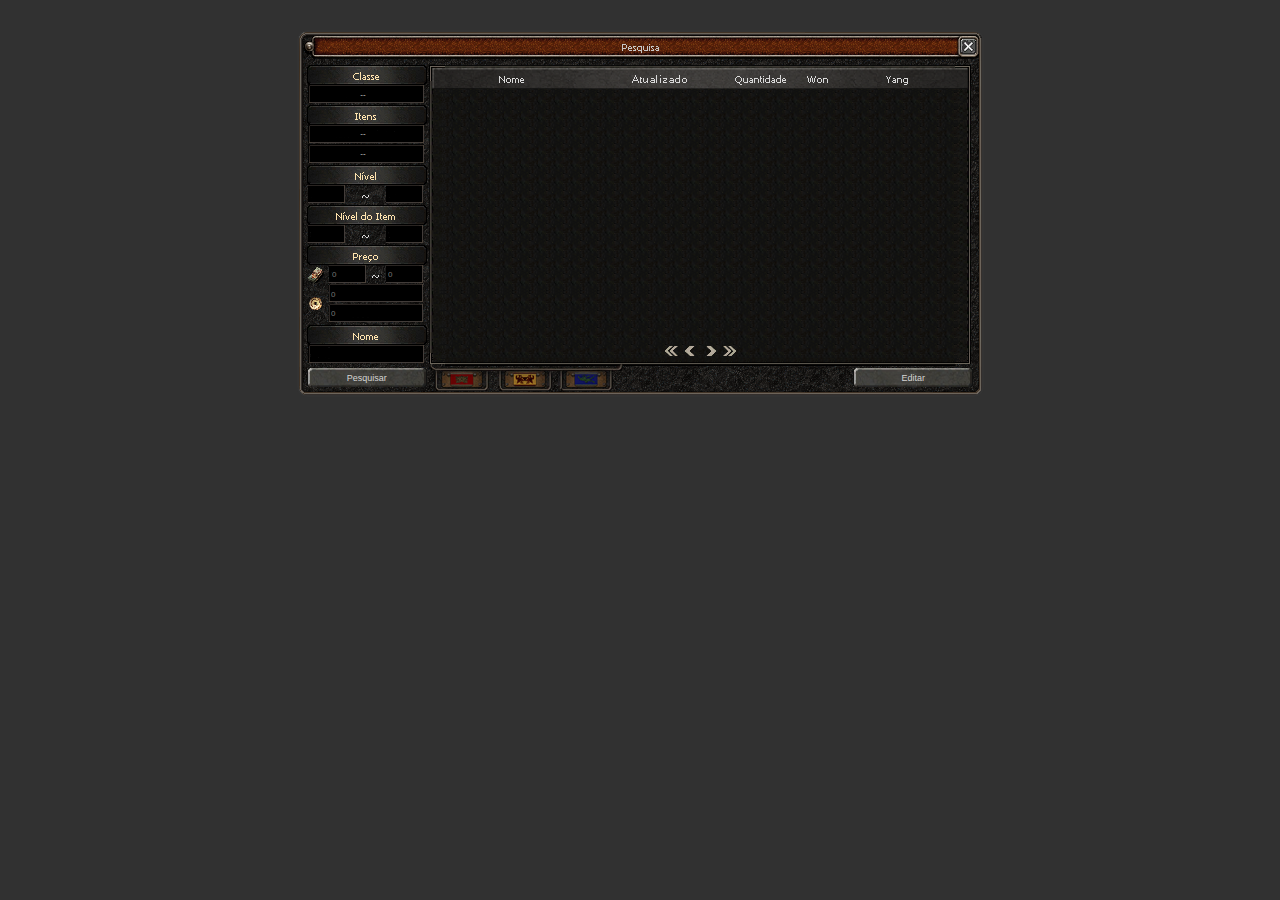
<file: index.html>
<!DOCTYPE html>
<html lang="pt-PT">
<head>
    <meta charset="UTF-8">
    <meta name="viewport" content="width=device-width, initial-scale=1.0">
    <meta http-equiv="Cache-Control" content="no-cache, no-store, must-revalidate">
    <meta http-equiv="Pragma" content="no-cache">
    <meta http-equiv="Expires" content="0">
    <title>Classe</title>
    <link rel="stylesheet" href="style.css"> <!-- Link para o arquivo CSS -->
</head>
<body>

    
    <div class="box-1">
        <div class="custom-box">
            <div class="title-box">
                <h1><!--Pesquisa--></h1> <!-- Título dentro da nova caixa -->
                <div id="message" class="error-message" style="display: none;"></div> <!-- Div para mensagem -->
            </div>
            
            <div class="inner-container">
                <div class="left-box">
                    <div class="text-box">
                        <p><!--Classe--></p>
                    </div>
                    <div class="select-container">
                        <select class="choice-select" id="first-select">
                            <option value="null">--</option> <!-- Alterado para "null" -->
                            <option value="1">Guerreiro</option>
                            <option value="2">Ninja</option>
                            <option value="3">Sura</option>
                            <option value="4">Shaman</option>
                            <option value="5">Lycan</option>
                        </select>
                    </div>
                    <div class="text-box">
                        <p><!--Itens--></p>
                    </div>
                    <div class="select-container2">
                        <select class="choice-select" id="second-select">
                            <option value="null">--</option> <!-- Alterado para "null" -->
                            <!-- Opções preenchidas via JavaScript -->
                        </select>
                    </div>
                    <div class="select-container1">
                        <select class="choice-select" id="third-select">
                            <option value="null">--</option> <!-- Alterado para "null" -->
                            <!-- Opções preenchidas via JavaScript -->
                        </select>
                    </div>
                    <div class="text-box">
                        <p><!--Nivel--></p>
                    </div>
                    <div class="select-container">
                        <div class="select-container1">
                            <input id="nivelMin" type="number" class="text-input1">
                            <input id="nivelMax" type="number" class="text-input2">
                        </div>
                    </div>
                    <div class="text-box">
                        <p><!--Nivel do Item--></p>
                    </div>
                    <div class="select-container">
                        <div class="select-container1">
                            <input id="nivelDoItemMin" type="number" class="text-input8">
                            <input id="nivelDoItemMax" type="number" class="text-input9">
                        </div>
                    </div>
                    <div class="text-box">
                        <p><!--Preço--></p>
                    </div>
                    <div class="select-container">
                        <div class="select-container1">
                            <input id="wonMax" type="number" class="text-input3-1" oninput="formatInput(this)" placeholder="0">
                            <input id="wonMin" type="number" class="text-input3-1" oninput="formatInput(this)" placeholder="0">
                        </div>
                        <div class="select-container">
                            <input id="yangMin" type="text" class="text-input3" maxlength="22" oninput="formatInput(this)" placeholder="0">
                            <input id="yangMax" type="text" class="text-input4" maxlength="22" oninput="formatInput(this)" placeholder="0">
                        </div>
                        <div class="text-box">
                            <p><!--Nome--></p>
                        </div>
                        <div class="select-container">
                            <input id="nomeFiltro" type="text" class="text-input5">
                        </div>
                    </div>
                </div>
                <div class="inner-box">
                    <div class="box1">
                        <table id="csv-table">
                            <tbody>
                                <!-- Os dados serão inseridos aqui -->
                            </tbody>
                        </table>
                    </div>
                    <div class="box2">
                        <!-- Conteúdo da inner-box2 -->
                        <div class="pagination">
                            <button class="pagination-button first-page" id="first-page"></button>
                            <button class="pagination-button prev-page" id="prev-page"></button>
                            <span id="page-numbers"></span>
                            <button class="pagination-button next-page" id="next-page"></button>
                            <button class="pagination-button last-page" id="last-page"></button>
                        </div>
                        <!-- Outros elementos da inner-box2 -->
                    </div>
                </div>
            </div>

            <div class="button-container">
                <button class="left-button">Pesquisar</button>
                <button class="right-button" id="edit-selected">Editar</button>
            </div>

            <div class="reino">
                <button id="button-vermelho" class="vermelho" data-url="dbvermelho.csv"></button>
                <button id="button-amarelo" class="amarelo" data-url="dbamarelo.csv"></button>
                <button id="button-azul" class="azul" data-url="dbazul.csv"></button>
            </div>
        </div>
    
        
        <div id="edit-area" style="display: none;">
            <form id="edit-form">
                <div class="form-containeredit">
                    <!-- Coluna Esquerda -->
                    <div class="form-left">
                        <!-- Preço: 4 inputs -->
                        <div class="form-group">
                            <input type="text" id="item-won" class="input-item-won" oninput="formatInput(this)" placeholder="0" required><br>
                        </div>
            
                        <div class="form-group">
                            <input type="text" id="item-yang" class="input-item-yang" maxlength="22" oninput="formatInput(this)" placeholder="0" required><br>
                        </div>

                        <div class="form-group">
                            <input type="text" id="item-won2" class="input-item-won" oninput="formatInput(this)" placeholder="0" required><br>
                        </div>
            
                        <div class="form-group">
                            <input type="text" id="item-yang2" class="input-item-yang" maxlength="22" oninput="formatInput(this)" placeholder="0" required><br>
                        </div>
            
                        <div class="form-group">
                            <input type="number" id="item-quantity" class="input-item-quantity" required><br>
                        </div>
                        <div class="form-group">
                            <input type="number" id="item-nivel" class="input-item-level" required><br>
                        </div>
            
                        <div class="form-group">
                            <input type="number" id="item-niveldoitem" class="input-item-level-item" required><br>
                        </div>
            
                    </div>
            
                    <!-- Coluna Direita -->
                    <div class="form-right">
                        <!-- Item: 3 inputs -->
                        <div class="form-group">
                            <input type="text" id="item-name" class="input-item-name" required><br>
                        </div>
            
                        <div class="form-group">
                            <select class="choice-select" id="item-classe" required>
                                <option value="--">--</option> <!-- Alterado para "null" -->
                                <option value="Guerreiro">Guerreiro</option>
                                <option value="Ninja">Ninja</option>
                                <option value="Sura">Sura</option>
                                <option value="Shaman">Shaman</option>
                                <option value="Lycan">Lycan</option>
                            </select>
                        </div>
                        <div class="form-group">
                            <select class="choice-select" id="item-item">
                                <option value="null">--</option> <!-- Alterado para "null" -->
                                <!-- Opções preenchidas via JavaScript -->
                            </select>
                        </div>
                        <div class="form-group">
                            <select class="choice-select" id="item-itemtype">
                                <option value="null">--</option> <!-- Alterado para "null" -->
                                <!-- Opções preenchidas via JavaScript -->
                            </select>
                        </div>
                        <div class="form-group">
                            <input type="text" id="item-date" class="input-item-date" readonly><br>
                        </div>
                    </div>
                </div>
            
                <!-- Botões -->
                <div class="form-buttons">
                    <button type="submit" class="left-buttonedit">✓</button>
                    <button type="button" id="cancel-edit" class="right-button">Cancelar</button>
                </div>
            </form>
            
        </div>
        </div>
    </div>

    <script src="edit.js"></script> 



</body>
</html>

<!-- *********************************************************** -->





<script>


    // Seleciona todos os botões
    const buttons = document.querySelectorAll('button[data-url]');
    const messageDiv = document.getElementById('message'); // Seleciona o elemento da mensagem

    // Adiciona um evento de clique a cada botão
    buttons.forEach(button => {
        button.addEventListener('click', () => {
            // Remove a classe 'selected' de todos os botões
            buttons.forEach(btn => btn.classList.remove('selected'));
            
            // Adiciona a classe 'selected' ao botão clicado
            button.classList.add('selected');

            // Limpa a mensagem ao selecionar um botão
            messageDiv.style.display = 'none';
            messageDiv.textContent = '';


        });
    });



    function formatInput(input) {
        let value = input.value.replace(/\D/g, ''); // Remove caracteres não numéricos
        const maxDigits = input.id.includes('won') ? 6 : 18; // Limitação baseada no campo
        if (value.length > maxDigits) {
            value = value.slice(0, maxDigits); // Limita a quantidade de dígitos
        }
        value = value.replace(/(\d)(?=(\d{3})+(?!\d))/g, '$1.'); // Formatação com ponto
        input.value = value;
        setCursorPosition(input);
    }

    function setCursorPosition(input) {
        const length = input.value.length;
        input.setSelectionRange(length, length);
    }

    document.addEventListener('DOMContentLoaded', function () {
        const firstSelect = document.getElementById('first-select');
        const secondSelect = document.getElementById('second-select');
        const thirdSelect = document.getElementById('third-select');
        let selectedRow = null; // Variável para armazenar a linha selecionada

        // Dados para a segunda e terceira caixas de seleção
        const secondOptions = {
            1: ['Espada', 'Arma 2 Mãos'],
            2: ['Espada', 'Adaga', 'Arco', 'Flechas'],
            3: ['Espada'],
            4: ['Leque', 'Campainha'],
            5: ['Garras'],
            all: ['Montadas | Pets', 'Poções', 'Equipes', 'Joalharia', 'Upgrades', 'Pesca | Minerar', 'Alquimia', 'Disfarces', 'Skills', 'Itens Especiais', 'Outros']
        };

        const thirdOptions = {
            'Montadas | Pets': ['1', '2', '3'],
            'Equipes': ['Armadura', 'Elmo', 'Escudo', 'Luvas'],
            'Joalharia': ['Pulseira', 'Sapatos', 'Colar', 'Brincos', 'Cinto', 'Talisma'],
            'Upgrades': ['Upgrade 1', 'Upgrade 2'],
            'Pesca | Minerar': ['Peixe', 'Mineral'],
            'Alquimia': ['Diamante', 'Rubi', 'Jade', 'Safira', 'Granada', 'Ónix', 'Ametista', 'Outras'],
            'Disfarces': ['Disfarce 1', 'Disfarce 2'],
            'Poções': ['Adaga Curta', 'Adaga de Ouro'],
            'Skills': ['Livros', 'Amnésias'],
            'Itens Especiais': ['Item Especial 1'],
            'Outros': ['Outro 1', 'Outro 2'],
        };

        // Função para atualizar as opções da segunda seleção
        function updateSecondSelect() {
            const selectedValue = firstSelect.value;
            console.log('Atualizando segunda seleção. Valor selecionado:', selectedValue);

            // Limpa as opções da segunda e terceira seleções
            secondSelect.innerHTML = '<option value="null" selected>--</option>';
            thirdSelect.innerHTML = '<option value="null" selected>--</option>';

            // Adiciona opções relacionadas à seleção da primeira caixa
            if (selectedValue !== "null" && selectedValue !== '--' && secondOptions[selectedValue]) {
                secondOptions[selectedValue].forEach(function (option) {
                    const newOption = document.createElement('option');
                    newOption.value = option;
                    newOption.textContent = option;
                    secondSelect.appendChild(newOption);
                });
                console.log('Opções da segunda seleção atualizadas:', secondSelect.innerHTML);
            }

            // Adiciona todas as opções sempre
            secondOptions.all.forEach(function (option) {
                const newOption = document.createElement('option');
                newOption.value = option;
                newOption.textContent = option;
                secondSelect.appendChild(newOption);
            });
        }

        firstSelect.addEventListener('change', updateSecondSelect);
        // Chama a função uma vez para garantir que as opções da segunda seleção estejam atualizadas ao carregar
        updateSecondSelect();

        secondSelect.addEventListener('change', function () {
            const selectedValue = this.value;
            console.log('Atualizando terceira seleção. Valor selecionado:', selectedValue);

            // Limpa a terceira seleção
            thirdSelect.innerHTML = '<option value="null" selected>--</option>';
            if (thirdOptions[selectedValue]) {
                thirdOptions[selectedValue].forEach(function (option) {
                    const newOption = document.createElement('option');
                    newOption.value = option;
                    newOption.textContent = option;
                    thirdSelect.appendChild(newOption);
                });
                console.log('Opções da terceira seleção atualizadas:', thirdSelect.innerHTML);
            }
        });

        document.querySelector('.left-button').addEventListener('click', function () {
            const classMapping = {
                '1': 'Guerreiro',
                '2': 'Ninja',
                '3': 'Sura',
                '4': 'Shaman',
                '5': 'Lycan'
            };

            // Tratamento para quando a seleção for "--" ou "null"
            const selectedClass = firstSelect.value === "null" || firstSelect.value === '--' ? null : classMapping[firstSelect.value];
            const selectedSecondClass = secondSelect.value === "null" || secondSelect.value === '--' ? null : secondSelect.value;
            const selectedThirdClass = thirdSelect.value === "null" || thirdSelect.value === '--' ? null : thirdSelect.value;

            console.log('Classes selecionadas:', {
                selectedClass,
                selectedSecondClass,
                selectedThirdClass
            });

            // Input de Nome
            const nomeFiltro = document.getElementById('nomeFiltro').value.trim().toLowerCase();
            console.log('Filtro de nome:', nomeFiltro);

            // Inputs de Nível Mínimo e Máximo
            const nivelMin = document.getElementById('nivelMin').value.trim();
            const nivelMax = document.getElementById('nivelMax').value.trim();

            const minValue = nivelMin ? parseInt(nivelMin) : null; 
            const maxValue = nivelMax ? parseInt(nivelMax) : null;

            console.log('Níveis Mínimo e Máximo:', { minValue, maxValue });

            // Inputs de Nível do Item Mínimo e Máximo
            const nivelDoItemMin = document.getElementById('nivelDoItemMin').value.trim();
            const nivelDoItemMax = document.getElementById('nivelDoItemMax').value.trim();

            const minNivelDoItemValue = nivelDoItemMin ? parseInt(nivelDoItemMin) : null; 
            const maxNivelDoItemValue = nivelDoItemMax ? parseInt(nivelDoItemMax) : null;

            console.log('Níveis do Item Mínimo e Máximo:', { minNivelDoItemValue, maxNivelDoItemValue });

            // Inputs de Won Mínimo e Máximo
            const wonMin = document.getElementById('wonMin').value.trim();
            const wonMax = document.getElementById('wonMax').value.trim();

            const minWonValue = wonMin ? parseInt(wonMin) : null; 
            const maxWonValue = wonMax ? parseInt(wonMax) : null;

            console.log('Won Mínimo e Máximo:', { minWonValue, maxWonValue });

            // Inputs de Yang Mínimo e Máximo
            const yangMin = document.getElementById('yangMin').value.trim();
            const yangMax = document.getElementById('yangMax').value.trim();

            const minYangValue = yangMin ? parseInt(yangMin) : null; 
            const maxYangValue = yangMax ? parseInt(yangMax) : null;

            console.log('Yang Mínimo e Máximo:', { minYangValue, maxYangValue });





                


            async function fetchCSV() {
                // Obter o botão selecionado
                const selectedButton = document.querySelector('button.selected');

                // Verifica se algum botão está selecionado
                if (!selectedButton) {
                    console.error('Nenhum botão selecionado. Selecione um botão para carregar o CSV.');
                    messageDiv.textContent = '';
                    messageDiv.style.display = 'block'; // Mostra a mensagem
                    return;
                }

                // Pega o data-url do botão selecionado
                const url = selectedButton.getAttribute('data-url'); // Agora 'url' pega o data-url do botão

                console.log('URL do CSV selecionado:', url); // Log da URL do CSV selecionado





            try {
                const response = await fetch(url);

                if (!response.ok) {
                    throw new Error('Erro ao carregar o CSV: ' + response.statusText);
                }

                const csvText = await response.text();
                console.log('Conteúdo do CSV carregado:', csvText); // Exibir o CSV no console

                let rows = csvText.split('\n'); // Divide o arquivo CSV em linhas
                const filteredItems = []; // Array para armazenar itens filtrados
                console.log('Dados carregados do CSV:', rows);

                // O código a seguir permanece igual

                rows.slice(1).forEach(row => {
                    if (row.trim() === '') return; // Ignora linhas vazias

                    let cells = row.split(',').map(cell => cell.trim()); // Divide cada linha em células e remove espaços extras

                    // Verificação condicional para a pesquisa
                    const matchesFirstClass = selectedClass ? (cells[5] === selectedClass || cells[5] === '-') : true;
                    const matchesSecondClass = selectedSecondClass ? cells[6] === selectedSecondClass : true;
                    const matchesThirdClass = selectedThirdClass ? cells[7] === selectedThirdClass : true;

                    const itemLevel = parseInt(cells[8]); // Nível do item
                    const matchesNivel = (minValue === null || itemLevel >= minValue) && (maxValue === null || itemLevel <= maxValue);

                    const nivelDoItem = parseInt(cells[9]); // Nível do item
                    const matchesNivelDoItem = (minNivelDoItemValue === null || nivelDoItem >= minNivelDoItemValue) && (maxNivelDoItemValue === null || nivelDoItem <= maxNivelDoItemValue);

                    const wonValue = cells[3] === '-' || cells[3] === '' ? null : parseInt(cells[3]); // Verifica se o valor de Won é nulo ou '-'

                    // Condição para permitir won null quando apenas wonMax está definido
                    const matchesWon = (minWonValue === null && maxWonValue !== null && wonValue === null) || 
                                    (minWonValue === null || (wonValue !== null && wonValue >= minWonValue)) && 
                                    (maxWonValue === null || (wonValue !== null && wonValue <= maxWonValue));

                    const yangValue = parseInt(cells[4]); // Yang
                    const isYangNull = cells[4] === '-' || cells[4] === null || cells[4] === ''; // Verifica se o valor de Yang é nulo ou '-'
                    const matchesYang = (isYangNull || (minYangValue === null || yangValue >= minYangValue) && (maxYangValue === null || yangValue <= maxYangValue));

                    // Adiciona à lista de itens filtrados se corresponder
                    if (matchesFirstClass && matchesSecondClass && matchesThirdClass && matchesNivel && matchesNivelDoItem && matchesWon && matchesYang) {
                        const itemName = cells[0].toLowerCase(); // Assumindo que a primeira coluna é o nome do item
                        if (itemName.includes(nomeFiltro)) {
                            filteredItems.push(cells); // Adiciona a linha filtrada ao array
                        }
                    }

                    // Ordena os itens filtrados de forma decrescente com base no valor de Won
                    filteredItems.sort((a, b) => {
                        const wonA = a[3] === '-' || a[3] === '' ? 0 : parseInt(a[3]);
                        const wonB = b[3] === '-' || b[3] === '' ? 0 : parseInt(b[3]);
                        return wonB - wonA; // Ordena de forma decrescente
                    });


                });

                console.log('Itens filtrados:', filteredItems);
                // Atualiza a tabela
                updateTable(filteredItems);
            } catch (error) {
                console.error('Erro ao carregar o CSV:', error);
            }
        }

        function updateTable(filteredItems) {
            const itemsPerPage = 10; // Número de itens por página
            const totalPages = Math.ceil(filteredItems.length / itemsPerPage);
            let currentPage = 1; // Página atual

            const tableBody = document.querySelector('#csv-table tbody');
            if (!tableBody) {
                console.error('Tabela não encontrada!');
                return; // Impede a execução se a tabela não estiver disponível
            }

            tableBody.innerHTML = ''; // Limpa a tabela existente

            // Cria o elemento do tooltip
            const tooltip = document.createElement('div');
            tooltip.classList.add('custom-tooltip');
            document.body.appendChild(tooltip); // Adiciona o tooltip ao body

            function renderTable(page) {
                tableBody.innerHTML = ''; // Limpa o corpo da tabela
                const startIndex = (page - 1) * itemsPerPage;
                const endIndex = startIndex + itemsPerPage;
                const itemsToDisplay = filteredItems.slice(startIndex, endIndex);

                itemsToDisplay.forEach(item => {
                    const row = document.createElement('tr');

                    // Exibir apenas as 5 colunas desejadas
                    const columnsToDisplay = [item[0], item[1], item[2], item[3], item[4]]; // [Nome do Item, Data, Quantidade, Won, Classe]

                    columnsToDisplay.forEach(cell => {
                        const td = document.createElement('td');
                        td.textContent = cell === 'NaN' ? '-' : cell; // Substitui 'NaN' por '-'
                        row.appendChild(td);
                    });

                    const hiddenColumns = [ item[5], item[6], item[7], item[8], item[9], item[10], item[11]]; // won2 e yang2
                    hiddenColumns.forEach(hiddenCell => {
                        const td = document.createElement('td');
                        td.textContent = hiddenCell === 'NaN' ? '-' : hiddenCell; // Substitui 'NaN' por '-'
                        td.style.display = 'none'; // Oculta a coluna
                        row.appendChild(td);
                    });

                    // Informações extras para o tooltip (por exemplo, Yang, ItemType)
                    const tooltipInfo = `<ul class="tooltip-list">
                                            <div class="color-ti">Preços</div>
                                            <li><strong>${item[3]}</strong><span class="color-w">w</span>&nbsp;&nbsp;${item[4]}<span class="color-yang">yang</span></strong></li>
                                            <li>~</li>
                                            <li><strong>${item[10]}</strong><span class="color-w">w</span>&nbsp;&nbsp;${item[11]}<span class="color-yang">yang</span></strong></li>
                                        </ul>`;

                    // Eventos para mostrar e ocultar o tooltip
                    row.addEventListener('mouseenter', function (e) {
                        tooltip.innerHTML = tooltipInfo; // Define o conteúdo do tooltip
                        tooltip.style.display = 'block'; // Mostra o tooltip
                    });

                    row.addEventListener('mousemove', function (e) {
                        // Posiciona o tooltip perto do cursor
                        tooltip.style.left = `${e.pageX + 10}px`; // Posição X
                        tooltip.style.top = `${e.pageY + 10}px`; // Posição Y
                    });

                    row.addEventListener('mouseleave', function () {
                        tooltip.style.display = 'none'; // Esconde o tooltip
                    });

                    // Adiciona evento de clique na linha
                    row.addEventListener('click', function() {
                        // Remove a seleção de todas as linhas
                        const selectedRows = document.querySelectorAll('#csv-table tr.selected');
                        selectedRows.forEach(selectedRow => {
                            selectedRow.classList.remove('selected');
                        });
                        // Adiciona a classe de seleção na linha clicada
                        row.classList.add('selected');
                        // Atualiza a linha selecionada
                        selectedRow = row;
                    });

                    tableBody.appendChild(row);
                });

                // Atualiza a paginação
                updatePagination();
                console.log(`Página renderizada: ${page}`);
            }

            function updatePagination() {
                const pagination = document.querySelector('.pagination');
                pagination.innerHTML = '';

                const visiblePages = 5; // Quantidade de páginas visíveis de cada vez
                let startPage = Math.max(currentPage - Math.floor(visiblePages / 2), 1);
                let endPage = Math.min(startPage + visiblePages - 1, totalPages);

                // Ajustar se a última página visível for menor que 5 páginas
                if (endPage - startPage < visiblePages - 1) {
                    startPage = Math.max(endPage - visiblePages + 1, 1);
                }

                // Botão da primeira página
                if (currentPage > 1) {
                    const firstButton = document.createElement('button');
                    firstButton.classList.add('pagination-button', 'first-page');
                    firstButton.textContent = ''; // Imagem como fundo
                    firstButton.addEventListener('click', () => {
                        currentPage = 1;
                        renderTable(currentPage);
                        updatePagination();
                    });
                    pagination.appendChild(firstButton);
                }

                // Botão da página anterior
                if (currentPage > 1) {
                    const prevButton = document.createElement('button');
                    prevButton.classList.add('pagination-button', 'prev-page');
                    prevButton.textContent = ''; // Imagem como fundo
                    prevButton.addEventListener('click', () => {
                        currentPage--;
                        renderTable(currentPage);
                        updatePagination();
                    });
                    pagination.appendChild(prevButton);
                }

                // Botões de páginas visíveis
                for (let i = startPage; i <= endPage; i++) {
                    const pageButton = document.createElement('button');
                    pageButton.classList.add('pagination-button', 'page-number');
                    pageButton.textContent = i;
                    if (i === currentPage) {
                        pageButton.classList.add('current-page');
                    }
                    pageButton.addEventListener('click', () => {
                        currentPage = i;
                        renderTable(currentPage);
                        updatePagination();
                    });
                    pagination.appendChild(pageButton);
                }

                // Botão da página seguinte
                if (currentPage < totalPages) {
                    const nextButton = document.createElement('button');
                    nextButton.classList.add('pagination-button', 'next-page');
                    nextButton.textContent = ''; // Imagem como fundo
                    nextButton.addEventListener('click', () => {
                        currentPage++;
                        renderTable(currentPage);
                        updatePagination();
                    });
                    pagination.appendChild(nextButton);
                }

                // Botão da última página
                if (currentPage < totalPages) {
                    const lastButton = document.createElement('button');
                    lastButton.classList.add('pagination-button', 'last-page');
                    lastButton.textContent = ''; // Imagem como fundo
                    lastButton.addEventListener('click', () => {
                        currentPage = totalPages;
                        renderTable(currentPage);
                        updatePagination();
                    });
                    pagination.appendChild(lastButton);
                }
            }

            // Inicializar a tabela e paginação
            renderTable(currentPage);
            updatePagination();
                    }

        fetchCSV();



        document.getElementById('edit-selected').onclick = function() {
            if (selectedRow !== null) {
                console.log('Editando a linha:', selectedRow);
                
                // Obtém os dados da linha selecionada diretamente de selectedRow
                const cells = selectedRow.querySelectorAll('td');
                
                // Preenche o formulário de edição com os dados da linha selecionada
                document.getElementById('item-name').value = cells[0].textContent;
                // Configurar a data atual e torná-la apenas leitura
                const today = new Date();
                const day = String(today.getDate()).padStart(2, '0');
                const month = String(today.getMonth() + 1).padStart(2, '0'); // Mês começa em 0
                const year = today.getFullYear();
                const formattedDate = `${day}/${month}/${year}`;
                document.getElementById('item-date').value = formattedDate; // Definir a data atual
                document.getElementById('item-quantity').value = cells[2].textContent;
                document.getElementById('item-won').value = cells[3].textContent; // Won
                document.getElementById('item-yang').value = cells[4].textContent; // Yang
                document.getElementById('item-classe').value = cells[5].textContent; // Classe
                document.getElementById('item-item').value = cells[6].textContent; // Item
                document.getElementById('item-itemtype').value = cells[7].textContent; // ItemType
                document.getElementById('item-nivel').value = cells[8].textContent; // Nível
                document.getElementById('item-niveldoitem').value = cells[9].textContent; // Nível do Item
                document.getElementById('item-won2').value = cells[10].textContent; // Won2
                document.getElementById('item-yang2').value = cells[11].textContent; // Yang2

                // Mostrar a área de edição
                document.getElementById('edit-area').style.display = 'block'; 

                // Configurar o evento de salvar o item
                document.getElementById('edit-form').onsubmit = function(event) {
                    event.preventDefault(); // Prevenir o comportamento padrão do formulário
                    saveItem();
                };
            } else {
                console.log('Nenhuma linha selecionada.');
            }
        };

        // Função para salvar as alterações
        function saveItem() {
            if (selectedRow !== null) {
                const cells = selectedRow.querySelectorAll('td');
                
                // Atualizar os dados na linha selecionada diretamente
                cells[0].textContent = document.getElementById('item-name').value; // Nome do Item
                cells[1].textContent = document.getElementById('item-date').value; // Data
                cells[2].textContent = document.getElementById('item-quantity').value; // Quantidade
                cells[3].textContent = document.getElementById('item-won').value; // Won
                cells[4].textContent = document.getElementById('item-yang').value; // Yang
                cells[5].textContent = document.getElementById('item-classe').value; // Classe
                cells[6].textContent = document.getElementById('item-item').value; // Item
                cells[7].textContent = document.getElementById('item-itemtype').value; // ItemType
                cells[8].textContent = document.getElementById('item-nivel').value; // Nível
                cells[9].textContent = document.getElementById('item-niveldoitem').value; // Nível do Item
                cells[10].textContent = document.getElementById('item-won2').value; // Won2
                cells[11].textContent = document.getElementById('item-yang2').value; // Yang2

                console.log('Alterações salvas:', {
                    name: cells[0].textContent,
                    date: cells[1].textContent,
                    quantity: cells[2].textContent,
                    won: cells[3].textContent,
                    yang: cells[4].textContent,
                    classe: cells[5].textContent,
                    item: cells[6].textContent,
                    itemtype: cells[7].textContent,
                    nivel: cells[8].textContent,
                    niveldoitem: cells[9].textContent,
                    won2: cells[10].textContent,
                    yang2: cells[11].textContent,
                });

                // Ocultar a área de edição após salvar
                document.getElementById('edit-area').style.display = 'none';
            }
        }

        // Função para cancelar a edição
        document.getElementById('cancel-edit').onclick = function() {
            console.log('Edição cancelada.');
            document.getElementById('edit-area').style.display = 'none'; // Ocultar a área de edição
        };

        // Carregar a tabela inicialmente
        loadTable();











    });

    
    
});   
</script>

</body>
</html>
</file>
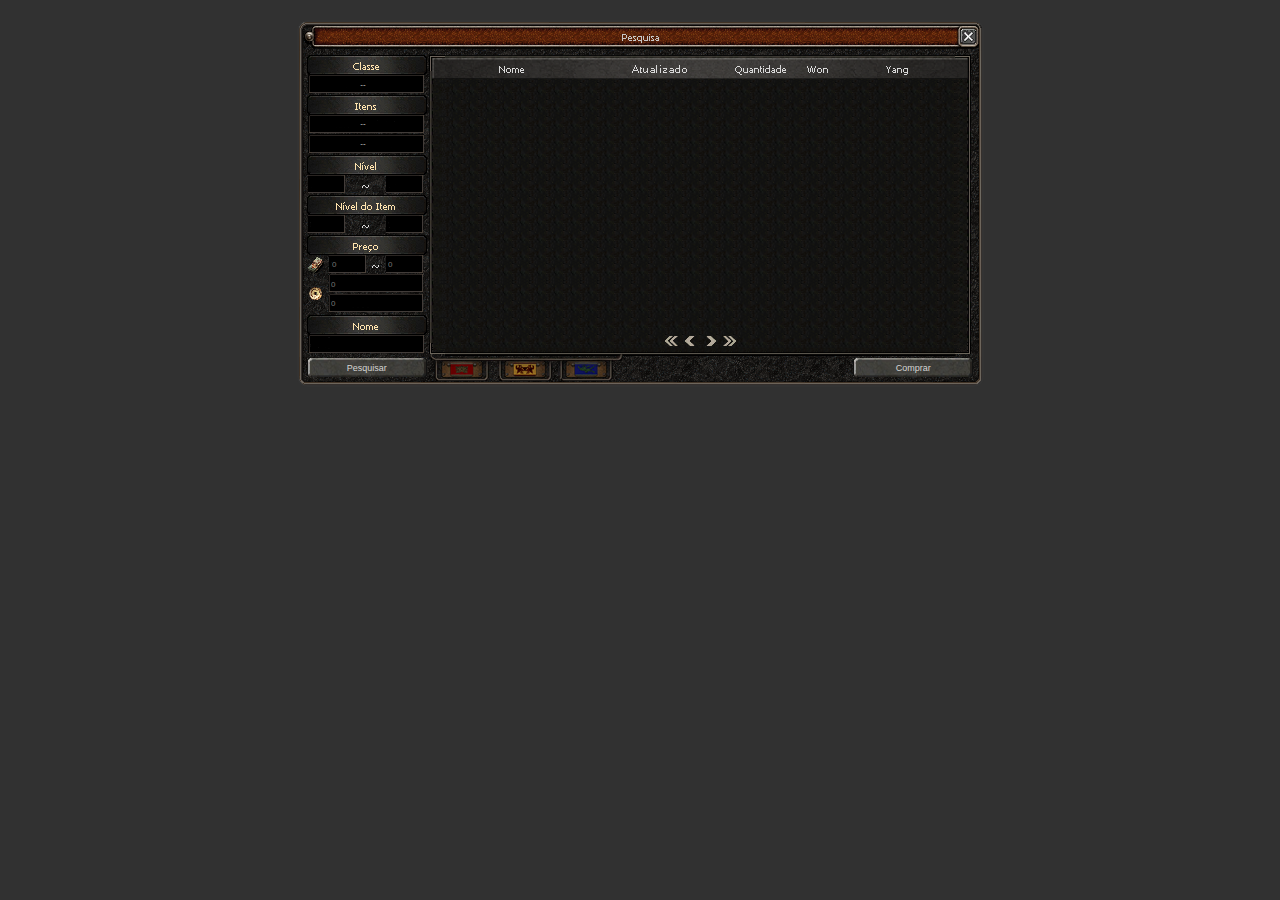
<file: index - Cópia (1).html>
<!DOCTYPE html>
<html lang="pt-PT">
<head>
    <meta charset="UTF-8">
    <meta name="viewport" content="width=device-width, initial-scale=1.0">
    <meta http-equiv="Cache-Control" content="no-cache, no-store, must-revalidate">
    <meta http-equiv="Pragma" content="no-cache">
    <meta http-equiv="Expires" content="0">
    <title>Classe</title>
    <link rel="stylesheet" href="style.css"> <!-- Link para o arquivo CSS -->
</head>
<body>

    <div class="custom-box">
        <div class="title-box">
            <h1><!--Pesquisa--></h1> <!-- Título dentro da nova caixa -->
        </div>
        
        <div class="inner-container">
            <div class="left-box">
                <div class="text-box">
                    <p><!--Classe--></p>
                </div>
                <div class="select-container">
                    <select class="choice-select" id="first-select">
                        <option value="null">--</option> <!-- Alterado para "null" -->
                        <option value="1">Guerreiro</option>
                        <option value="2">Ninja</option>
                        <option value="3">Sura</option>
                        <option value="4">Shaman</option>
                        <option value="5">Lycan</option>
                    </select>
                </div>
                <div class="text-box">
                    <p><!--Itens--></p>
                </div>
                <div class="select-container2">
                    <select class="choice-select" id="second-select">
                        <option value="null">--</option> <!-- Alterado para "null" -->
                        <!-- Opções preenchidas via JavaScript -->
                    </select>
                </div>
                <div class="select-container1">
                    <select class="choice-select" id="third-select">
                        <option value="null">--</option> <!-- Alterado para "null" -->
                        <!-- Opções preenchidas via JavaScript -->
                    </select>
                </div>
                <div class="text-box">
                    <p><!--Nivel--></p>
                </div>
                <div class="select-container">
                    <div class="select-container1">
                        <input id="nivelMin" type="number" class="text-input1">
                        <input id="nivelMax" type="number" class="text-input2">
                    </div>
                </div>
                <div class="text-box">
                    <p><!--Nivel do Item--></p>
                </div>
                <div class="select-container">
                    <div class="select-container1">
                        <input id="nivelDoItemMin" type="number" class="text-input8">
                        <input id="nivelDoItemMax" type="number" class="text-input9">
                    </div>
                </div>
                <div class="text-box">
                    <p><!--Preço--></p>
                </div>
                <div class="select-container">
                    <div class="select-container1">
                        <input id="wonMax" type="number" class="text-input3-1" oninput="formatInput(this)" placeholder="0">
                        <input id="wonMin" type="number" class="text-input3-1" oninput="formatInput(this)" placeholder="0">
                    </div>
                    <div class="select-container">
                        <input id="yangMin" type="text" class="text-input3" maxlength="22" oninput="formatInput(this)" placeholder="0">
                        <input id="yangMax" type="text" class="text-input4" maxlength="22" oninput="formatInput(this)" placeholder="0">
                    </div>
                    <div class="text-box">
                        <p><!--Nome--></p>
                    </div>
                    <div class="select-container">
                        <input id="nomeFiltro" type="text" class="text-input5">
                    </div>
                </div>
            </div>
            <div class="inner-box">
                <div class="box1">
                    <table id="csv-table">
                        <!-- A tabela onde os dados do CSV serão inseridos -->
                    </table>
                </div>
                <div class="box2">
                    <!-- Conteúdo da inner-box2 -->
                    <div class="pagination">
                        <button class="pagination-button first-page" id="first-page"></button>
                        <button class="pagination-button prev-page" id="prev-page"></button>
                        <span id="page-numbers"></span>
                        <button class="pagination-button next-page" id="next-page"></button>
                        <button class="pagination-button last-page" id="last-page"></button>
                    </div>
                    <!-- Outros elementos da inner-box2 -->
                </div>
            </div>
        </div>

        <div class="button-container">
            <button class="left-button">Pesquisar</button>
            <button class="right-button">Comprar</button>
        </div>
    </div>
    
</body>
</html>

<!-- *********************************************************** -->





<script>
    function formatInput(input) {
        let value = input.value.replace(/\D/g, ''); // Remove caracteres não numéricos
        const maxDigits = input.id.includes('won') ? 6 : 18; // Limitação baseada no campo
        if (value.length > maxDigits) {
            value = value.slice(0, maxDigits); // Limita a quantidade de dígitos
        }
        value = value.replace(/(\d)(?=(\d{3})+(?!\d))/g, '$1.'); // Formatação com ponto
        input.value = value;
        setCursorPosition(input);
    }

    function setCursorPosition(input) {
        const length = input.value.length;
        input.setSelectionRange(length, length);
    }

    document.addEventListener('DOMContentLoaded', function () {
        const firstSelect = document.getElementById('first-select');
        const secondSelect = document.getElementById('second-select');
        const thirdSelect = document.getElementById('third-select');

        // Dados para a segunda e terceira caixas de seleção
        const secondOptions = {
            1: ['Espada', 'Arma 2 Mãos'],
            2: ['Espada', 'Adaga', 'Arco', 'Flechas'],
            3: ['Espada'],
            4: ['Leque', 'Campainha'],
            5: ['Garras'],
            all: ['Montadas | Pets', 'Poções', 'Equipes', 'Joalharia', 'Upgrades', 'Pesca | Minerar', 'Alquimia', 'Disfarces', 'Skills', 'Itens Especiais', 'Outros']
        };

        const thirdOptions = {
            'Montadas | Pets': ['1', '2', '3'],
            'Equipes': ['Armadura', 'Elmo', 'Escudo', 'Luvas'],
            'Joalharia': ['Pulseira', 'Sapatos', 'Colar', 'Brincos', 'Cinto', 'Talisma'],
            'Upgrades': ['Upgrade 1', 'Upgrade 2'],
            'Pesca | Minerar': ['Peixe', 'Mineral'],
            'Alquimia': ['Diamante', 'Rubi', 'Jade', 'Safira', 'Granada', 'Ónix', 'Ametista', 'Outras'],
            'Disfarces': ['Disfarce 1', 'Disfarce 2'],
            'Poções': ['Adaga Curta', 'Adaga de Ouro'],
            'Skills': ['Skill 1', 'Skill 2'],
            'Itens Especiais': ['Item Especial 1'],
            'Outros': ['Outro 1', 'Outro 2'],
        };

        // Função para atualizar as opções da segunda seleção
        function updateSecondSelect() {
            const selectedValue = firstSelect.value;
            console.log('Atualizando segunda seleção. Valor selecionado:', selectedValue);

            // Limpa as opções da segunda e terceira seleções
            secondSelect.innerHTML = '<option value="null" selected>--</option>';
            thirdSelect.innerHTML = '<option value="null" selected>--</option>';

            // Adiciona opções relacionadas à seleção da primeira caixa
            if (selectedValue !== "null" && selectedValue !== '--' && secondOptions[selectedValue]) {
                secondOptions[selectedValue].forEach(function (option) {
                    const newOption = document.createElement('option');
                    newOption.value = option;
                    newOption.textContent = option;
                    secondSelect.appendChild(newOption);
                });
                console.log('Opções da segunda seleção atualizadas:', secondSelect.innerHTML);
            }

            // Adiciona todas as opções sempre
            secondOptions.all.forEach(function (option) {
                const newOption = document.createElement('option');
                newOption.value = option;
                newOption.textContent = option;
                secondSelect.appendChild(newOption);
            });
        }

        firstSelect.addEventListener('change', updateSecondSelect);
        // Chama a função uma vez para garantir que as opções da segunda seleção estejam atualizadas ao carregar
        updateSecondSelect();

        secondSelect.addEventListener('change', function () {
            const selectedValue = this.value;
            console.log('Atualizando terceira seleção. Valor selecionado:', selectedValue);

            // Limpa a terceira seleção
            thirdSelect.innerHTML = '<option value="null" selected>--</option>';
            if (thirdOptions[selectedValue]) {
                thirdOptions[selectedValue].forEach(function (option) {
                    const newOption = document.createElement('option');
                    newOption.value = option;
                    newOption.textContent = option;
                    thirdSelect.appendChild(newOption);
                });
                console.log('Opções da terceira seleção atualizadas:', thirdSelect.innerHTML);
            }
        });

        document.querySelector('.left-button').addEventListener('click', function () {
            const classMapping = {
                '1': 'Guerreiro',
                '2': 'Ninja',
                '3': 'Sura',
                '4': 'Shaman',
                '5': 'Lican'
            };

            // Tratamento para quando a seleção for "--" ou "null"
            const selectedClass = firstSelect.value === "null" || firstSelect.value === '--' ? null : classMapping[firstSelect.value];
            const selectedSecondClass = secondSelect.value === "null" || secondSelect.value === '--' ? null : secondSelect.value;
            const selectedThirdClass = thirdSelect.value === "null" || thirdSelect.value === '--' ? null : thirdSelect.value;

            console.log('Classes selecionadas:', {
                selectedClass,
                selectedSecondClass,
                selectedThirdClass
            });

            // Input de Nome
            const nomeFiltro = document.getElementById('nomeFiltro').value.trim().toLowerCase();
            console.log('Filtro de nome:', nomeFiltro);

            // Inputs de Nível Mínimo e Máximo
            const nivelMin = document.getElementById('nivelMin').value.trim();
            const nivelMax = document.getElementById('nivelMax').value.trim();

            const minValue = nivelMin ? parseInt(nivelMin) : null; 
            const maxValue = nivelMax ? parseInt(nivelMax) : null;

            console.log('Níveis Mínimo e Máximo:', { minValue, maxValue });

            // Inputs de Nível do Item Mínimo e Máximo
            const nivelDoItemMin = document.getElementById('nivelDoItemMin').value.trim();
            const nivelDoItemMax = document.getElementById('nivelDoItemMax').value.trim();

            const minNivelDoItemValue = nivelDoItemMin ? parseInt(nivelDoItemMin) : null; 
            const maxNivelDoItemValue = nivelDoItemMax ? parseInt(nivelDoItemMax) : null;

            console.log('Níveis do Item Mínimo e Máximo:', { minNivelDoItemValue, maxNivelDoItemValue });

            // Inputs de Won Mínimo e Máximo
            const wonMin = document.getElementById('wonMin').value.trim();
            const wonMax = document.getElementById('wonMax').value.trim();

            const minWonValue = wonMin ? parseInt(wonMin) : null; 
            const maxWonValue = wonMax ? parseInt(wonMax) : null;

            console.log('Won Mínimo e Máximo:', { minWonValue, maxWonValue });

            // Inputs de Yang Mínimo e Máximo
            const yangMin = document.getElementById('yangMin').value.trim();
            const yangMax = document.getElementById('yangMax').value.trim();

            const minYangValue = yangMin ? parseInt(yangMin) : null; 
            const maxYangValue = yangMax ? parseInt(yangMax) : null;

            console.log('Yang Mínimo e Máximo:', { minYangValue, maxYangValue });

            // Remove a tabela da renderização
            fetch('db.csv')
                .then(response => response.text())
                .then(data => {
                    let rows = data.split('\n'); // Divide o arquivo CSV em linhas
                    const filteredItems = []; // Array para armazenar itens filtrados
                    console.log('Dados carregados do CSV:', rows);

                    rows.slice(1).forEach(row => {
                        if (row.trim() === '') return; // Ignora linhas vazias

                        let cells = row.split(',').map(cell => cell.trim()); // Divide cada linha em células e remove espaços extras

                        // Verificação condicional para a pesquisa
                        const matchesFirstClass = selectedClass ? (cells[5] === selectedClass || cells[5] === '-') : true;
                        const matchesSecondClass = selectedSecondClass ? cells[6] === selectedSecondClass : true;
                        const matchesThirdClass = selectedThirdClass ? cells[7] === selectedThirdClass : true;

                        const itemLevel = parseInt(cells[8]); // Nível do item
                        const matchesNivel = (minValue === null || itemLevel >= minValue) && (maxValue === null || itemLevel <= maxValue);

                        const nivelDoItem = parseInt(cells[9]); // Nível do item
                        const matchesNivelDoItem = (minNivelDoItemValue === null || nivelDoItem >= minNivelDoItemValue) && 
                                            (maxNivelDoItemValue === null || nivelDoItem <= maxNivelDoItemValue);

                        const wonValue = parseInt(cells[3]); // Valor em Won
                        const matchesWon = (minWonValue === null || wonValue >= minWonValue) && 
                                        (maxWonValue === null || wonValue <= maxWonValue);

                        const yangValue = parseInt(cells[4]); // Valor em Yang
                        const matchesYang = (minYangValue === null || yangValue >= minYangValue) && 
                                        (maxYangValue === null || yangValue <= maxYangValue);

                        // Se todos os critérios forem atendidos, adiciona à lista de itens filtrados
                        if (matchesFirstClass && matchesSecondClass && matchesThirdClass && 
                            matchesNivel && matchesNivelDoItem && matchesWon && matchesYang) {
                            filteredItems.push(cells);
                        }
                    });

                    console.log('Itens filtrados:', filteredItems);




                    // Adiciona os resultados na tabela
                    const resultsTable = document.getElementById('csv-table');
                    resultsTable.innerHTML = ''; // Limpa a tabela existente

                    if (filteredItems.length > 0) {
                        filteredItems.forEach(item => {
                            const row = document.createElement('tr');

                            // Limitar para apenas as 5 primeiras colunas
                            const limitedItem = item.slice(0, 5); // Pega as 5 primeiras colunas
                            limitedItem.forEach(cell => {
                                const td = document.createElement('td');
                                td.textContent = cell;
                                row.appendChild(td);
                            });

                            resultsTable.appendChild(row);
                        });
                    } else {
                        const row = document.createElement('tr');
                        const td = document.createElement('td');
                        td.colSpan = 5; // Ajuste o número de colunas de acordo com sua tabela
                        td.textContent = 'Nenhum resultado encontrado.';
                        row.appendChild(td);
                        resultsTable.appendChild(row);
                    }



                });


                
        });




    });
</script>
</body>
</html>
</file>
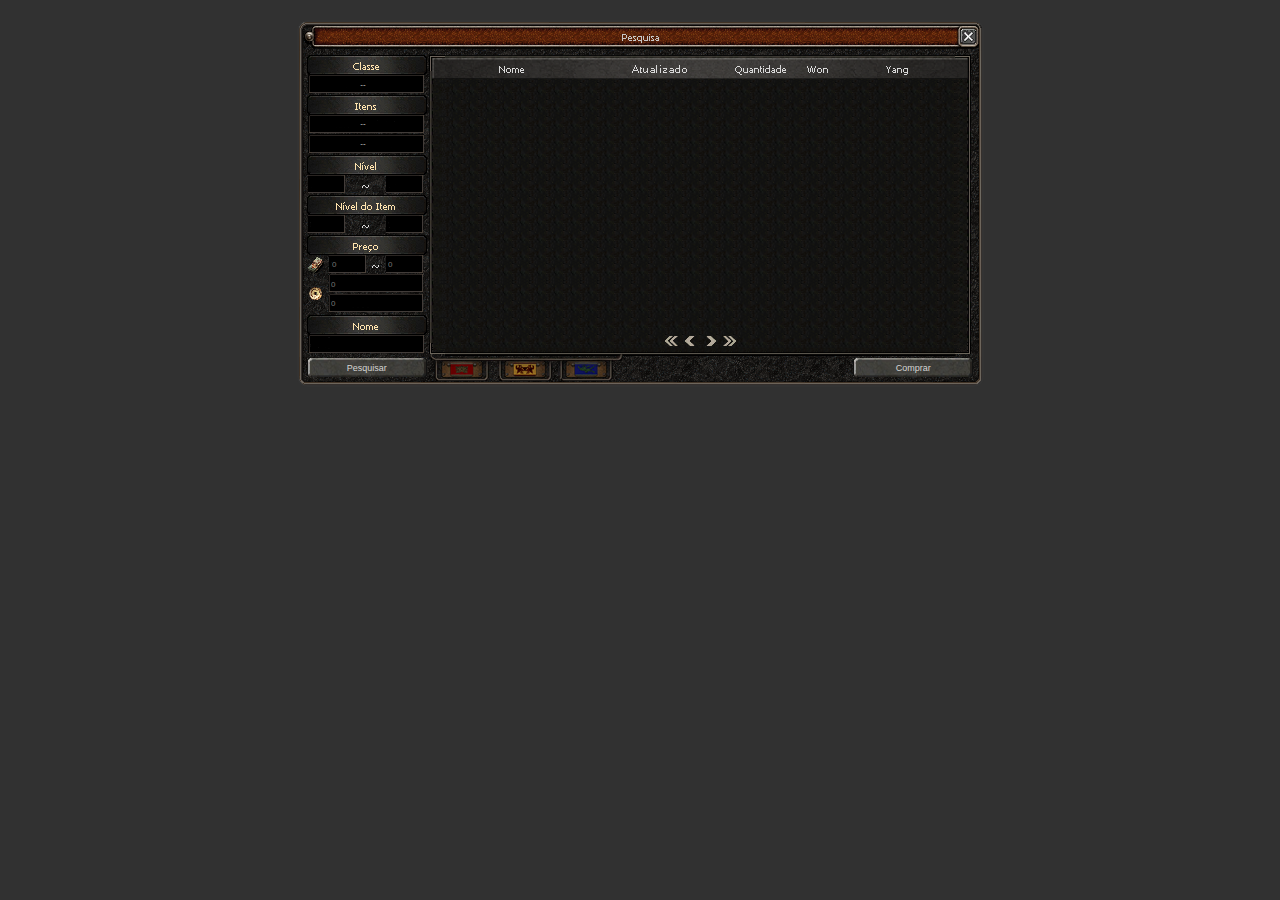
<file: index - Cópia (2).html>
<!DOCTYPE html>
<html lang="pt-PT">
<head>
    <meta charset="UTF-8">
    <meta name="viewport" content="width=device-width, initial-scale=1.0">
    <meta http-equiv="Cache-Control" content="no-cache, no-store, must-revalidate">
    <meta http-equiv="Pragma" content="no-cache">
    <meta http-equiv="Expires" content="0">
    <title>Classe</title>
    <link href="https://fonts.googleapis.com/css2?family=Roboto:wght@300&display=swap" rel="stylesheet">
    <link rel="stylesheet" href="style.css"> <!-- Link para o arquivo CSS -->
</head>
<body>

    <div class="custom-box">
        <div class="title-box">
            <h1><!--Pesquisa--></h1> <!-- Título dentro da nova caixa -->
        </div>
        
        <div class="inner-container">
            <div class="left-box">
                <div class="text-box">
                    <p><!--Classe--></p>
                </div>
                <div class="select-container">
                    <select class="choice-select" id="first-select">
                        <option value="null">--</option> <!-- Alterado para "null" -->
                        <option value="1">Guerreiro</option>
                        <option value="2">Ninja</option>
                        <option value="3">Sura</option>
                        <option value="4">Shaman</option>
                        <option value="5">Lycan</option>
                    </select>
                </div>
                <div class="text-box">
                    <p><!--Itens--></p>
                </div>
                <div class="select-container2">
                    <select class="choice-select" id="second-select">
                        <option value="null">--</option> <!-- Alterado para "null" -->
                        <!-- Opções preenchidas via JavaScript -->
                    </select>
                </div>
                <div class="select-container1">
                    <select class="choice-select" id="third-select">
                        <option value="null">--</option> <!-- Alterado para "null" -->
                        <!-- Opções preenchidas via JavaScript -->
                    </select>
                </div>
                <div class="text-box">
                    <p><!--Nivel--></p>
                </div>
                <div class="select-container">
                    <div class="select-container1">
                        <input id="nivelMin" type="number" class="text-input1">
                        <input id="nivelMax" type="number" class="text-input2">
                    </div>
                </div>
                <div class="text-box">
                    <p><!--Nivel do Item--></p>
                </div>
                <div class="select-container">
                    <div class="select-container1">
                        <input id="nivelDoItemMin" type="number" class="text-input8">
                        <input id="nivelDoItemMax" type="number" class="text-input9">
                    </div>
                </div>
                <div class="text-box">
                    <p><!--Preço--></p>
                </div>
                <div class="select-container">
                    <div class="select-container1">
                        <input id="wonMax" type="number" class="text-input3-1" oninput="formatInput(this)" placeholder="0">
                        <input id="wonMin" type="number" class="text-input3-1" oninput="formatInput(this)" placeholder="0">
                    </div>
                    <div class="select-container">
                        <input id="yangMin" type="text" class="text-input3" maxlength="22" oninput="formatInput(this)" placeholder="0">
                        <input id="yangMax" type="text" class="text-input4" maxlength="22" oninput="formatInput(this)" placeholder="0">
                    </div>
                    <div class="text-box">
                        <p><!--Nome--></p>
                    </div>
                    <div class="select-container">
                        <input id="nomeFiltro" type="text" class="text-input5">
                    </div>
                </div>
            </div>
            <div class="inner-box">
                <div class="box1">
                    <table id="csv-table">
                        <tbody>
                            <!-- Os dados serão inseridos aqui -->
                        </tbody>
                    </table>
                </div>
                <div class="box2">
                    <!-- Conteúdo da inner-box2 -->
                    <div class="pagination">
                        <button class="pagination-button first-page" id="first-page"></button>
                        <button class="pagination-button prev-page" id="prev-page"></button>
                        <span id="page-numbers"></span>
                        <button class="pagination-button next-page" id="next-page"></button>
                        <button class="pagination-button last-page" id="last-page"></button>
                    </div>
                    <!-- Outros elementos da inner-box2 -->
                </div>
            </div>
        </div>

        <div class="button-container">
            <button class="left-button">Pesquisar</button>
            <button class="right-button">Comprar</button>
        </div>
    </div>
    
</body>
</html>

<!-- *********************************************************** -->





<script>
    function formatInput(input) {
        let value = input.value.replace(/\D/g, ''); // Remove caracteres não numéricos
        const maxDigits = input.id.includes('won') ? 6 : 18; // Limitação baseada no campo
        if (value.length > maxDigits) {
            value = value.slice(0, maxDigits); // Limita a quantidade de dígitos
        }
        value = value.replace(/(\d)(?=(\d{3})+(?!\d))/g, '$1.'); // Formatação com ponto
        input.value = value;
        setCursorPosition(input);
    }

    function setCursorPosition(input) {
        const length = input.value.length;
        input.setSelectionRange(length, length);
    }

    document.addEventListener('DOMContentLoaded', function () {
        const firstSelect = document.getElementById('first-select');
        const secondSelect = document.getElementById('second-select');
        const thirdSelect = document.getElementById('third-select');

        // Dados para a segunda e terceira caixas de seleção
        const secondOptions = {
            1: ['Espada', 'Arma 2 Mãos'],
            2: ['Espada', 'Adaga', 'Arco', 'Flechas'],
            3: ['Espada'],
            4: ['Leque', 'Campainha'],
            5: ['Garras'],
            all: ['Montadas | Pets', 'Poções', 'Equipes', 'Joalharia', 'Upgrades', 'Pesca | Minerar', 'Alquimia', 'Disfarces', 'Skills', 'Itens Especiais', 'Outros']
        };

        const thirdOptions = {
            'Montadas | Pets': ['1', '2', '3'],
            'Equipes': ['Armadura', 'Elmo', 'Escudo', 'Luvas'],
            'Joalharia': ['Pulseira', 'Sapatos', 'Colar', 'Brincos', 'Cinto', 'Talisma'],
            'Upgrades': ['Upgrade 1', 'Upgrade 2'],
            'Pesca | Minerar': ['Peixe', 'Mineral'],
            'Alquimia': ['Diamante', 'Rubi', 'Jade', 'Safira', 'Granada', 'Ónix', 'Ametista', 'Outras'],
            'Disfarces': ['Disfarce 1', 'Disfarce 2'],
            'Poções': ['Adaga Curta', 'Adaga de Ouro'],
            'Skills': ['Skill 1', 'Skill 2'],
            'Itens Especiais': ['Item Especial 1'],
            'Outros': ['Outro 1', 'Outro 2'],
        };

        // Função para atualizar as opções da segunda seleção
        function updateSecondSelect() {
            const selectedValue = firstSelect.value;
            console.log('Atualizando segunda seleção. Valor selecionado:', selectedValue);

            // Limpa as opções da segunda e terceira seleções
            secondSelect.innerHTML = '<option value="null" selected>--</option>';
            thirdSelect.innerHTML = '<option value="null" selected>--</option>';

            // Adiciona opções relacionadas à seleção da primeira caixa
            if (selectedValue !== "null" && selectedValue !== '--' && secondOptions[selectedValue]) {
                secondOptions[selectedValue].forEach(function (option) {
                    const newOption = document.createElement('option');
                    newOption.value = option;
                    newOption.textContent = option;
                    secondSelect.appendChild(newOption);
                });
                console.log('Opções da segunda seleção atualizadas:', secondSelect.innerHTML);
            }

            // Adiciona todas as opções sempre
            secondOptions.all.forEach(function (option) {
                const newOption = document.createElement('option');
                newOption.value = option;
                newOption.textContent = option;
                secondSelect.appendChild(newOption);
            });
        }

        firstSelect.addEventListener('change', updateSecondSelect);
        // Chama a função uma vez para garantir que as opções da segunda seleção estejam atualizadas ao carregar
        updateSecondSelect();

        secondSelect.addEventListener('change', function () {
            const selectedValue = this.value;
            console.log('Atualizando terceira seleção. Valor selecionado:', selectedValue);

            // Limpa a terceira seleção
            thirdSelect.innerHTML = '<option value="null" selected>--</option>';
            if (thirdOptions[selectedValue]) {
                thirdOptions[selectedValue].forEach(function (option) {
                    const newOption = document.createElement('option');
                    newOption.value = option;
                    newOption.textContent = option;
                    thirdSelect.appendChild(newOption);
                });
                console.log('Opções da terceira seleção atualizadas:', thirdSelect.innerHTML);
            }
        });

        document.querySelector('.left-button').addEventListener('click', function () {
            const classMapping = {
                '1': 'Guerreiro',
                '2': 'Ninja',
                '3': 'Sura',
                '4': 'Shaman',
                '5': 'Lican'
            };

            // Tratamento para quando a seleção for "--" ou "null"
            const selectedClass = firstSelect.value === "null" || firstSelect.value === '--' ? null : classMapping[firstSelect.value];
            const selectedSecondClass = secondSelect.value === "null" || secondSelect.value === '--' ? null : secondSelect.value;
            const selectedThirdClass = thirdSelect.value === "null" || thirdSelect.value === '--' ? null : thirdSelect.value;

            console.log('Classes selecionadas:', {
                selectedClass,
                selectedSecondClass,
                selectedThirdClass
            });

            // Input de Nome
            const nomeFiltro = document.getElementById('nomeFiltro').value.trim().toLowerCase();
            console.log('Filtro de nome:', nomeFiltro);

            // Inputs de Nível Mínimo e Máximo
            const nivelMin = document.getElementById('nivelMin').value.trim();
            const nivelMax = document.getElementById('nivelMax').value.trim();

            const minValue = nivelMin ? parseInt(nivelMin) : null; 
            const maxValue = nivelMax ? parseInt(nivelMax) : null;

            console.log('Níveis Mínimo e Máximo:', { minValue, maxValue });

            // Inputs de Nível do Item Mínimo e Máximo
            const nivelDoItemMin = document.getElementById('nivelDoItemMin').value.trim();
            const nivelDoItemMax = document.getElementById('nivelDoItemMax').value.trim();

            const minNivelDoItemValue = nivelDoItemMin ? parseInt(nivelDoItemMin) : null; 
            const maxNivelDoItemValue = nivelDoItemMax ? parseInt(nivelDoItemMax) : null;

            console.log('Níveis do Item Mínimo e Máximo:', { minNivelDoItemValue, maxNivelDoItemValue });

            // Inputs de Won Mínimo e Máximo
            const wonMin = document.getElementById('wonMin').value.trim();
            const wonMax = document.getElementById('wonMax').value.trim();

            const minWonValue = wonMin ? parseInt(wonMin) : null; 
            const maxWonValue = wonMax ? parseInt(wonMax) : null;

            console.log('Won Mínimo e Máximo:', { minWonValue, maxWonValue });

            // Inputs de Yang Mínimo e Máximo
            const yangMin = document.getElementById('yangMin').value.trim();
            const yangMax = document.getElementById('yangMax').value.trim();

            const minYangValue = yangMin ? parseInt(yangMin) : null; 
            const maxYangValue = yangMax ? parseInt(yangMax) : null;

            console.log('Yang Mínimo e Máximo:', { minYangValue, maxYangValue });

            // Remove a tabela da renderização
            fetch('db.csv')
                .then(response => response.text())
                .then(data => {
                    let rows = data.split('\n'); // Divide o arquivo CSV em linhas
                    const filteredItems = []; // Array para armazenar itens filtrados
                    console.log('Dados carregados do CSV:', rows);

                    rows.slice(1).forEach(row => {
                        if (row.trim() === '') return; // Ignora linhas vazias

                        let cells = row.split(',').map(cell => cell.trim()); // Divide cada linha em células e remove espaços extras

                        // Verificação condicional para a pesquisa
                        const matchesFirstClass = selectedClass ? (cells[5] === selectedClass || cells[5] === '-') : true;
                        const matchesSecondClass = selectedSecondClass ? cells[6] === selectedSecondClass : true;
                        const matchesThirdClass = selectedThirdClass ? cells[7] === selectedThirdClass : true;

                        const itemLevel = parseInt(cells[8]); // Nível do item
                        const matchesNivel = (minValue === null || itemLevel >= minValue) && (maxValue === null || itemLevel <= maxValue);

                        const nivelDoItem = parseInt(cells[9]); // Nível do item
                        const matchesNivelDoItem = (minNivelDoItemValue === null || nivelDoItem >= minNivelDoItemValue) && (maxNivelDoItemValue === null || nivelDoItem <= maxNivelDoItemValue);

                        const wonValue = parseInt(cells[3]); // Won
                        const matchesWon = (minWonValue === null || wonValue >= minWonValue) && (maxWonValue === null || wonValue <= maxWonValue);

                        const yangValue = parseInt(cells[4]); // Yang
                        const matchesYang = (minYangValue === null || yangValue >= minYangValue) && (maxYangValue === null || yangValue <= maxYangValue);

                        // Adiciona à lista de itens filtrados se corresponder
                        if (matchesFirstClass && matchesSecondClass && matchesThirdClass && matchesNivel && matchesNivelDoItem && matchesWon && matchesYang) {
                            filteredItems.push(cells); // Adiciona a linha filtrada ao array
                        }
                    });

                    console.log('Itens filtrados:', filteredItems);
                    // Atualiza a tabela
                    updateTable(filteredItems);
                })
                .catch(error => {
                    console.error('Erro ao carregar o CSV:', error);
                });
        });

        function updateTable(filteredItems) {
            const itemsPerPage = 10; // Número de itens por página
            const totalPages = Math.ceil(filteredItems.length / itemsPerPage);
            let currentPage = 1; // Página atual

            const tableBody = document.querySelector('#csv-table tbody');
            if (!tableBody) {
                console.error('Tabela não encontrada!');
                return; // Impede a execução se a tabela não estiver disponível
            }

            tableBody.innerHTML = ''; // Limpa a tabela existente

            function renderTable(page) {
                tableBody.innerHTML = ''; // Limpa o corpo da tabela
                const startIndex = (page - 1) * itemsPerPage;
                const endIndex = startIndex + itemsPerPage;
                const itemsToDisplay = filteredItems.slice(startIndex, endIndex);

                itemsToDisplay.forEach(item => {
                    const row = document.createElement('tr');
                    
                    // Exibir apenas as 5 colunas desejadas
                    const columnsToDisplay = [item[0], item[1], item[2], item[3], item[4]]; // [Nome do Item, Data, Quantidade, Won, Classe]

                    columnsToDisplay.forEach(cell => {
                        const td = document.createElement('td');
                        td.textContent = cell === 'NaN' ? '-' : cell; // Substitui 'NaN' por '-'
                        row.appendChild(td);
                    });

                    tableBody.appendChild(row);
                });

                // Atualiza a paginação
                updatePagination();
                console.log(`Página renderizada: ${page}`);
            }

            function updatePagination() {
                const pagination = document.querySelector('.pagination');
                pagination.innerHTML = '';

                
                // Botão da primeira página
                if (currentPage > 1) {
                    const firstButton = document.createElement('button');
                    firstButton.classList.add('pagination-button', 'first-page'); // Classes CSS
                    firstButton.textContent = ''; // Imagem como fundo
                    firstButton.addEventListener('click', () => {
                        currentPage = 1;
                        renderTable(currentPage);
                    });
                    pagination.appendChild(firstButton);
                }

                // Botão da página anterior
                if (currentPage > 1) {
                    const prevButton = document.createElement('button');
                    prevButton.classList.add('pagination-button', 'prev-page'); // Classes CSS
                    prevButton.textContent = ''; // Imagem como fundo
                    prevButton.addEventListener('click', () => {
                        currentPage--;
                        renderTable(currentPage);
                    });
                    pagination.appendChild(prevButton);
                }

                // Botões de páginas
                for (let i = 1; i <= totalPages; i++) {
                    const pageButton = document.createElement('button');
                    pageButton.classList.add('pagination-button', 'page-number'); // Classes CSS
                    pageButton.textContent = i; // Adiciona o número da página
                    if (i === currentPage) {
                        pageButton.classList.add('current-page'); // Aplica o estilo para a página atual
                    }
                    pageButton.addEventListener('click', () => {
                        currentPage = i;
                        renderTable(currentPage);
                    });
                    pagination.appendChild(pageButton);
                }

                // Botão da página seguinte
                if (currentPage < totalPages) {
                    const nextButton = document.createElement('button');
                    nextButton.classList.add('pagination-button', 'next-page'); // Classes CSS
                    nextButton.textContent = ''; // Imagem como fundo
                    nextButton.addEventListener('click', () => {
                        currentPage++;
                        renderTable(currentPage);
                    });
                    pagination.appendChild(nextButton);
                }

                // Botão da última página
                if (currentPage < totalPages) {
                    const lastButton = document.createElement('button');
                    lastButton.classList.add('pagination-button', 'last-page'); // Classes CSS
                    lastButton.textContent = ''; // Imagem como fundo
                    lastButton.addEventListener('click', () => {
                        currentPage = totalPages;
                        renderTable(currentPage);
                    });
                    pagination.appendChild(lastButton);
                }

            }

            // Renderiza a primeira página
            renderTable(currentPage);
        }
    });
</script>

</body>
</html>
</file>
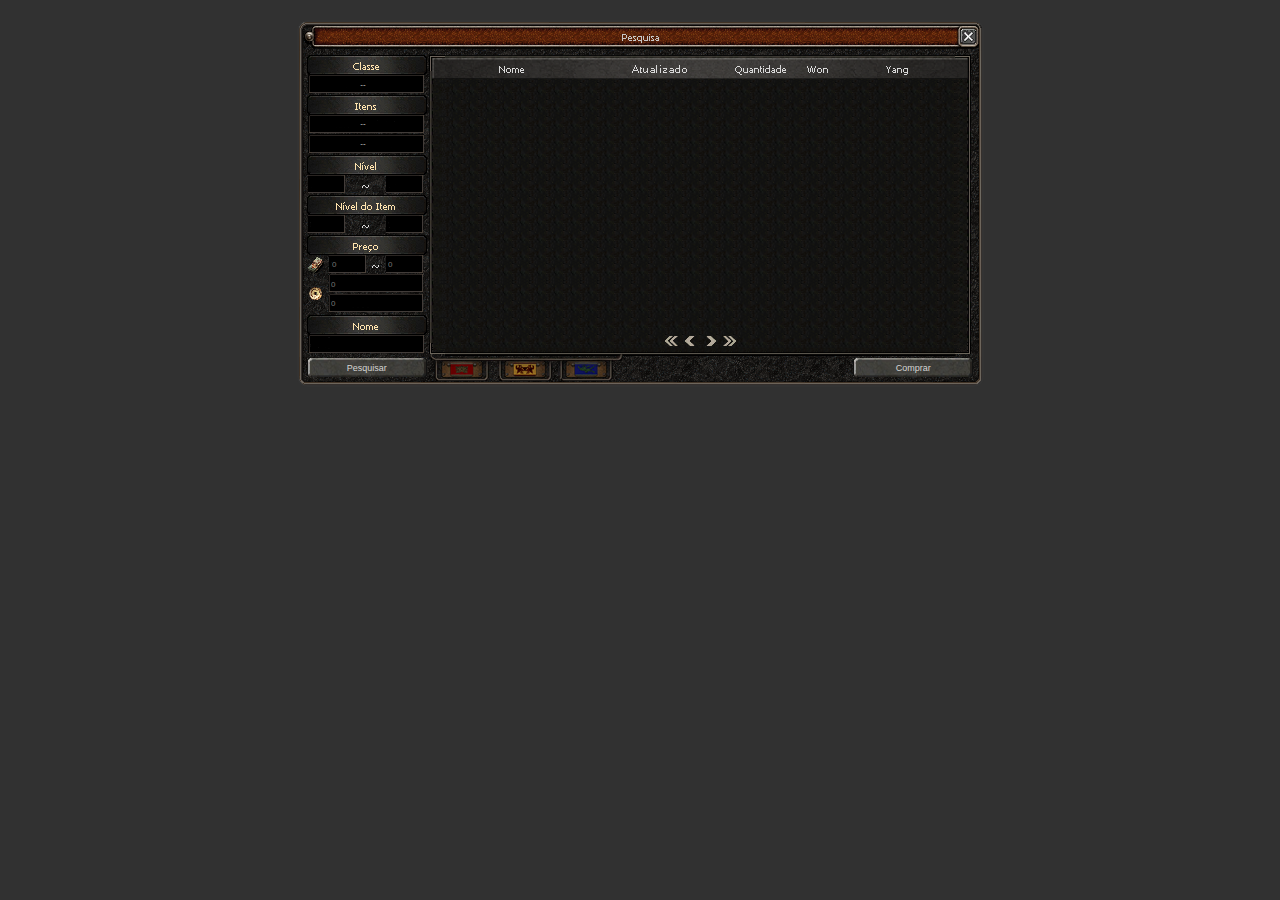
<file: index23.html>
<!DOCTYPE html>
<html lang="pt-PT">
<head>
    <meta charset="UTF-8">
    <meta name="viewport" content="width=device-width, initial-scale=1.0">
    <meta http-equiv="Cache-Control" content="no-cache, no-store, must-revalidate">
    <meta http-equiv="Pragma" content="no-cache">
    <meta http-equiv="Expires" content="0">
    <title>Classe</title>
    <link href="https://fonts.googleapis.com/css2?family=Roboto:wght@300&display=swap" rel="stylesheet">
    <link rel="stylesheet" href="style.css"> <!-- Link para o arquivo CSS -->
</head>
<body>
    <div class="container1" style="position: relative;">
        <div class="custom-box">
            <div class="title-box">
                <h1><!--Pesquisa--></h1> <!-- Título dentro da nova caixa -->
            </div>
            
            <div class="inner-container">
                <div class="left-box">
                    <div class="text-box">
                        <p><!--Classe--></p>
                    </div>
                    <div class="select-container">
                        <select class="choice-select" id="first-select">
                            <option value="null">--</option> <!-- Alterado para "null" -->
                            <option value="1">Guerreiro</option>
                            <option value="2">Ninja</option>
                            <option value="3">Sura</option>
                            <option value="4">Shaman</option>
                            <option value="5">Lycan</option>
                        </select>
                    </div>
                    <div class="text-box">
                        <p><!--Itens--></p>
                    </div>
                    <div class="select-container2">
                        <select class="choice-select" id="second-select">
                            <option value="null">--</option> <!-- Alterado para "null" -->
                            <!-- Opções preenchidas via JavaScript -->
                        </select>
                    </div>
                    <div class="select-container1">
                        <select class="choice-select" id="third-select">
                            <option value="null">--</option> <!-- Alterado para "null" -->
                            <!-- Opções preenchidas via JavaScript -->
                        </select>
                    </div>
                    <div class="text-box">
                        <p><!--Nivel--></p>
                    </div>
                    <div class="select-container">
                        <div class="select-container1">
                            <input id="nivelMin" type="number" class="text-input1">
                            <input id="nivelMax" type="number" class="text-input2">
                        </div>
                    </div>
                    <div class="text-box">
                        <p><!--Nivel do Item--></p>
                    </div>
                    <div class="select-container">
                        <div class="select-container1">
                            <input id="nivelDoItemMin" type="number" class="text-input8">
                            <input id="nivelDoItemMax" type="number" class="text-input9">
                        </div>
                    </div>
                    <div class="text-box">
                        <p><!--Preço--></p>
                    </div>
                    <div class="select-container">
                        <div class="select-container1">
                            <input id="wonMax" type="number" class="text-input3-1" oninput="formatInput(this)" placeholder="0">
                            <input id="wonMin" type="number" class="text-input3-1" oninput="formatInput(this)" placeholder="0">
                        </div>
                        <div class="select-container">
                            <input id="yangMin" type="text" class="text-input3" maxlength="22" oninput="formatInput(this)" placeholder="0">
                            <input id="yangMax" type="text" class="text-input4" maxlength="22" oninput="formatInput(this)" placeholder="0">
                        </div>
                        <div class="text-box">
                            <p><!--Nome--></p>
                        </div>
                        <div class="select-container">
                            <input id="nomeFiltro" type="text" class="text-input5">
                        </div>
                    </div>
                </div>
                <div class="inner-box">
                    <div class="box1">
                        <table id="csv-table">
                            <tbody>
                                <!-- Os dados serão inseridos aqui -->
                            </tbody>
                        </table>
                    </div>
                    <div class="box2">
                        <!-- Conteúdo da inner-box2 -->
                        <div class="pagination">
                            <button class="pagination-button first-page" id="first-page"></button>
                            <button class="pagination-button prev-page" id="prev-page"></button>
                            <span id="page-numbers"></span>
                            <button class="pagination-button next-page" id="next-page"></button>
                            <button class="pagination-button last-page" id="last-page"></button>
                        </div>
                        <!-- Outros elementos da inner-box2 -->
                    </div>
                </div>
            </div>

            <div class="button-container">
                <button class="left-button">Pesquisar</button>
                <button class="right-button" id="edit-selected">Comprar</button>
            </div>
        </div>
    
        
        <div id="edit-area" style="display: none; position: absolute; top: 0; left: 100%;">
            <h2>Editar Item</h2>
            <form id="edit-form">
                <label for="item-name">Nome do Item:</label>
                <input type="text" id="item-name" required><br>

                <label for="item-date">Data:</label>
                <input type="date" id="item-date" required><br>

                <label for="item-quantity">Quantidade:</label>
                <input type="number" id="item-quantity" required><br>

                <label for="item-won">Won:</label>
                <input type="number" id="item-won" required><br>

                <label for="item-yang">Yang:</label>
                <input type="number" id="item-yang" required><br>

                <button type="submit">Salvar</button>
                <button type="button" id="cancel-edit">Cancelar</button>
            </form>
        </div>

        <script src="edit.js"></script> 

    </div>


</body>
</html>

<!-- *********************************************************** -->





<script>
    function formatInput(input) {
        let value = input.value.replace(/\D/g, ''); // Remove caracteres não numéricos
        const maxDigits = input.id.includes('won') ? 6 : 18; // Limitação baseada no campo
        if (value.length > maxDigits) {
            value = value.slice(0, maxDigits); // Limita a quantidade de dígitos
        }
        value = value.replace(/(\d)(?=(\d{3})+(?!\d))/g, '$1.'); // Formatação com ponto
        input.value = value;
        setCursorPosition(input);
    }

    function setCursorPosition(input) {
        const length = input.value.length;
        input.setSelectionRange(length, length);
    }

    document.addEventListener('DOMContentLoaded', function () {
        const firstSelect = document.getElementById('first-select');
        const secondSelect = document.getElementById('second-select');
        const thirdSelect = document.getElementById('third-select');
        let selectedRow = null; // Variável para armazenar a linha selecionada

        // Dados para a segunda e terceira caixas de seleção
        const secondOptions = {
            1: ['Espada', 'Arma 2 Mãos'],
            2: ['Espada', 'Adaga', 'Arco', 'Flechas'],
            3: ['Espada'],
            4: ['Leque', 'Campainha'],
            5: ['Garras'],
            all: ['Montadas | Pets', 'Poções', 'Equipes', 'Joalharia', 'Upgrades', 'Pesca | Minerar', 'Alquimia', 'Disfarces', 'Skills', 'Itens Especiais', 'Outros']
        };

        const thirdOptions = {
            'Montadas | Pets': ['1', '2', '3'],
            'Equipes': ['Armadura', 'Elmo', 'Escudo', 'Luvas'],
            'Joalharia': ['Pulseira', 'Sapatos', 'Colar', 'Brincos', 'Cinto', 'Talisma'],
            'Upgrades': ['Upgrade 1', 'Upgrade 2'],
            'Pesca | Minerar': ['Peixe', 'Mineral'],
            'Alquimia': ['Diamante', 'Rubi', 'Jade', 'Safira', 'Granada', 'Ónix', 'Ametista', 'Outras'],
            'Disfarces': ['Disfarce 1', 'Disfarce 2'],
            'Poções': ['Adaga Curta', 'Adaga de Ouro'],
            'Skills': ['Skill 1', 'Skill 2'],
            'Itens Especiais': ['Item Especial 1'],
            'Outros': ['Outro 1', 'Outro 2'],
        };

        // Função para atualizar as opções da segunda seleção
        function updateSecondSelect() {
            const selectedValue = firstSelect.value;
            console.log('Atualizando segunda seleção. Valor selecionado:', selectedValue);

            // Limpa as opções da segunda e terceira seleções
            secondSelect.innerHTML = '<option value="null" selected>--</option>';
            thirdSelect.innerHTML = '<option value="null" selected>--</option>';

            // Adiciona opções relacionadas à seleção da primeira caixa
            if (selectedValue !== "null" && selectedValue !== '--' && secondOptions[selectedValue]) {
                secondOptions[selectedValue].forEach(function (option) {
                    const newOption = document.createElement('option');
                    newOption.value = option;
                    newOption.textContent = option;
                    secondSelect.appendChild(newOption);
                });
                console.log('Opções da segunda seleção atualizadas:', secondSelect.innerHTML);
            }

            // Adiciona todas as opções sempre
            secondOptions.all.forEach(function (option) {
                const newOption = document.createElement('option');
                newOption.value = option;
                newOption.textContent = option;
                secondSelect.appendChild(newOption);
            });
        }

        firstSelect.addEventListener('change', updateSecondSelect);
        // Chama a função uma vez para garantir que as opções da segunda seleção estejam atualizadas ao carregar
        updateSecondSelect();

        secondSelect.addEventListener('change', function () {
            const selectedValue = this.value;
            console.log('Atualizando terceira seleção. Valor selecionado:', selectedValue);

            // Limpa a terceira seleção
            thirdSelect.innerHTML = '<option value="null" selected>--</option>';
            if (thirdOptions[selectedValue]) {
                thirdOptions[selectedValue].forEach(function (option) {
                    const newOption = document.createElement('option');
                    newOption.value = option;
                    newOption.textContent = option;
                    thirdSelect.appendChild(newOption);
                });
                console.log('Opções da terceira seleção atualizadas:', thirdSelect.innerHTML);
            }
        });

        document.querySelector('.left-button').addEventListener('click', function () {
            const classMapping = {
                '1': 'Guerreiro',
                '2': 'Ninja',
                '3': 'Sura',
                '4': 'Shaman',
                '5': 'Lican'
            };

            // Tratamento para quando a seleção for "--" ou "null"
            const selectedClass = firstSelect.value === "null" || firstSelect.value === '--' ? null : classMapping[firstSelect.value];
            const selectedSecondClass = secondSelect.value === "null" || secondSelect.value === '--' ? null : secondSelect.value;
            const selectedThirdClass = thirdSelect.value === "null" || thirdSelect.value === '--' ? null : thirdSelect.value;

            console.log('Classes selecionadas:', {
                selectedClass,
                selectedSecondClass,
                selectedThirdClass
            });

            // Input de Nome
            const nomeFiltro = document.getElementById('nomeFiltro').value.trim().toLowerCase();
            console.log('Filtro de nome:', nomeFiltro);

            // Inputs de Nível Mínimo e Máximo
            const nivelMin = document.getElementById('nivelMin').value.trim();
            const nivelMax = document.getElementById('nivelMax').value.trim();

            const minValue = nivelMin ? parseInt(nivelMin) : null; 
            const maxValue = nivelMax ? parseInt(nivelMax) : null;

            console.log('Níveis Mínimo e Máximo:', { minValue, maxValue });

            // Inputs de Nível do Item Mínimo e Máximo
            const nivelDoItemMin = document.getElementById('nivelDoItemMin').value.trim();
            const nivelDoItemMax = document.getElementById('nivelDoItemMax').value.trim();

            const minNivelDoItemValue = nivelDoItemMin ? parseInt(nivelDoItemMin) : null; 
            const maxNivelDoItemValue = nivelDoItemMax ? parseInt(nivelDoItemMax) : null;

            console.log('Níveis do Item Mínimo e Máximo:', { minNivelDoItemValue, maxNivelDoItemValue });

            // Inputs de Won Mínimo e Máximo
            const wonMin = document.getElementById('wonMin').value.trim();
            const wonMax = document.getElementById('wonMax').value.trim();

            const minWonValue = wonMin ? parseInt(wonMin) : null; 
            const maxWonValue = wonMax ? parseInt(wonMax) : null;

            console.log('Won Mínimo e Máximo:', { minWonValue, maxWonValue });

            // Inputs de Yang Mínimo e Máximo
            const yangMin = document.getElementById('yangMin').value.trim();
            const yangMax = document.getElementById('yangMax').value.trim();

            const minYangValue = yangMin ? parseInt(yangMin) : null; 
            const maxYangValue = yangMax ? parseInt(yangMax) : null;

            console.log('Yang Mínimo e Máximo:', { minYangValue, maxYangValue });

            // Remove a tabela da renderização
            function fetchCSV() {
                fetch('dbazul.csv')
                    .then(response => response.text())
                    .then(data => {
                        let rows = data.split('\n'); // Divide o arquivo CSV em linhas
                        const filteredItems = []; // Array para armazenar itens filtrados
                        console.log('Dados carregados do CSV:', rows);

                        rows.slice(1).forEach(row => {
                            if (row.trim() === '') return; // Ignora linhas vazias

                            let cells = row.split(',').map(cell => cell.trim()); // Divide cada linha em células e remove espaços extras

                            // Verificação condicional para a pesquisa
                            const matchesFirstClass = selectedClass ? (cells[5] === selectedClass || cells[5] === '-') : true;
                            const matchesSecondClass = selectedSecondClass ? cells[6] === selectedSecondClass : true;
                            const matchesThirdClass = selectedThirdClass ? cells[7] === selectedThirdClass : true;

                            const itemLevel = parseInt(cells[8]); // Nível do item
                            const matchesNivel = (minValue === null || itemLevel >= minValue) && (maxValue === null || itemLevel <= maxValue);

                            const nivelDoItem = parseInt(cells[9]); // Nível do item
                            const matchesNivelDoItem = (minNivelDoItemValue === null || nivelDoItem >= minNivelDoItemValue) && (maxNivelDoItemValue === null || nivelDoItem <= maxNivelDoItemValue);

                            const wonValue = parseInt(cells[3]); // Won
                            const matchesWon = (minWonValue === null || wonValue >= minWonValue) && (maxWonValue === null || wonValue <= maxWonValue);

                            const yangValue = parseInt(cells[4]); // Yang
                            const matchesYang = (minYangValue === null || yangValue >= minYangValue) && (maxYangValue === null || yangValue <= maxYangValue);

                            // Adiciona à lista de itens filtrados se corresponder
                            if (matchesFirstClass && matchesSecondClass && matchesThirdClass && matchesNivel && matchesNivelDoItem && matchesWon && matchesYang) {
                                filteredItems.push(cells); // Adiciona a linha filtrada ao array
                            }
                        });

                        console.log('Itens filtrados:', filteredItems);
                        // Atualiza a tabela
                        updateTable(filteredItems);
                    })
                    .catch(error => {
                        console.error('Erro ao carregar o CSV:', error);
                    });
            }

            function updateTable(filteredItems) {
                const itemsPerPage = 10; // Número de itens por página
                const totalPages = Math.ceil(filteredItems.length / itemsPerPage);
                let currentPage = 1; // Página atual

                const tableBody = document.querySelector('#csv-table tbody');
                if (!tableBody) {
                    console.error('Tabela não encontrada!');
                    return; // Impede a execução se a tabela não estiver disponível
                }

                tableBody.innerHTML = ''; // Limpa a tabela existente

                function renderTable(page) {
                    tableBody.innerHTML = ''; // Limpa o corpo da tabela
                    const startIndex = (page - 1) * itemsPerPage;
                    const endIndex = startIndex + itemsPerPage;
                    const itemsToDisplay = filteredItems.slice(startIndex, endIndex);

                    itemsToDisplay.forEach(item => {
                        const row = document.createElement('tr');

                        // Exibir apenas as 5 colunas desejadas
                        const columnsToDisplay = [item[0], item[1], item[2], item[3], item[4]]; // [Nome do Item, Data, Quantidade, Won, Classe]

                        columnsToDisplay.forEach(cell => {
                            const td = document.createElement('td');
                            td.textContent = cell === 'NaN' ? '-' : cell; // Substitui 'NaN' por '-'
                            row.appendChild(td);
                        });

                        // Adiciona evento de clique na linha
                        row.addEventListener('click', function() {
                            // Remove a seleção de todas as linhas
                            const selectedRows = document.querySelectorAll('#csv-table tr.selected');
                            selectedRows.forEach(selectedRow => {
                                selectedRow.classList.remove('selected');
                            });
                            // Adiciona a classe de seleção na linha clicada
                            row.classList.add('selected');
                            // Atualiza a linha selecionada
                            selectedRow = row;
                        });

                        tableBody.appendChild(row);
                    });

                    // Atualiza a paginação
                    updatePagination();
                    console.log(`Página renderizada: ${page}`);
                }

                function updatePagination() {
                    const pagination = document.querySelector('.pagination');
                    pagination.innerHTML = '';

                    // Botão da primeira página
                    if (currentPage > 1) {
                        const firstButton = document.createElement('button');
                        firstButton.classList.add('pagination-button', 'first-page'); // Classes CSS
                        firstButton.textContent = ''; // Imagem como fundo
                        firstButton.addEventListener('click', () => {
                            currentPage = 1;
                            renderTable(currentPage);
                        });
                        pagination.appendChild(firstButton);
                    }

                    // Botão da página anterior
                    if (currentPage > 1) {
                        const prevButton = document.createElement('button');
                        prevButton.classList.add('pagination-button', 'prev-page'); // Classes CSS
                        prevButton.textContent = ''; // Imagem como fundo
                        prevButton.addEventListener('click', () => {
                            currentPage--;
                            renderTable(currentPage);
                        });
                        pagination.appendChild(prevButton);
                    }

                    // Botões de páginas
                    for (let i = 1; i <= totalPages; i++) {
                        const pageButton = document.createElement('button');
                        pageButton.classList.add('pagination-button', 'page-number'); // Classes CSS
                        pageButton.textContent = i; // Adiciona o número da página
                        if (i === currentPage) {
                            pageButton.classList.add('current-page'); // Aplica o estilo para a página atual
                        }
                        pageButton.addEventListener('click', () => {
                            currentPage = i;
                            renderTable(currentPage);
                        });
                        pagination.appendChild(pageButton);
                    }

                    // Botão da página seguinte
                    if (currentPage < totalPages) {
                        const nextButton = document.createElement('button');
                        nextButton.classList.add('pagination-button', 'next-page'); // Classes CSS
                        nextButton.textContent = ''; // Imagem como fundo
                        nextButton.addEventListener('click', () => {
                            currentPage++;
                            renderTable(currentPage);
                        });
                        pagination.appendChild(nextButton);
                    }

                    // Botão da última página
                    if (currentPage < totalPages) {
                        const lastButton = document.createElement('button');
                        lastButton.classList.add('pagination-button', 'last-page'); // Classes CSS
                        lastButton.textContent = ''; // Imagem como fundo
                        lastButton.addEventListener('click', () => {
                            currentPage = totalPages;
                            renderTable(currentPage);
                        });
                        pagination.appendChild(lastButton);
                    }
                }

                // Renderiza a primeira página
                renderTable(currentPage);
            }

            fetchCSV();



        document.getElementById('edit-selected').onclick = function() {
            if (selectedRow !== null) {
                console.log('Editando a linha:', selectedRow);
                
                // Obtém os dados da linha selecionada diretamente de selectedRow
                const cells = selectedRow.querySelectorAll('td');
                
                // Preenche o formulário de edição com os dados da linha selecionada
                document.getElementById('item-name').value = cells[0].textContent;
                document.getElementById('item-date').value = cells[1].textContent;
                document.getElementById('item-quantity').value = cells[2].textContent;
                document.getElementById('item-won').value = cells[3].textContent;
                document.getElementById('item-yang').value = cells[4].textContent;

                // Mostrar a área de edição
                document.getElementById('edit-area').style.display = 'block'; 

                // Configurar o evento de salvar o item
                document.getElementById('edit-form').onsubmit = function(event) {
                    event.preventDefault(); // Prevenir o comportamento padrão do formulário
                    saveItem();
                };
            } else {
                console.log('Nenhuma linha selecionada.');
            }
        };

        // Função para salvar as alterações
        function saveItem() {
            if (selectedRow !== null) {
                const cells = selectedRow.querySelectorAll('td');
                
                // Atualizar os dados na linha selecionada diretamente
                cells[0].textContent = document.getElementById('item-name').value;
                cells[1].textContent = document.getElementById('item-date').value;
                cells[2].textContent = document.getElementById('item-quantity').value;
                cells[3].textContent = document.getElementById('item-won').value;
                cells[4].textContent = document.getElementById('item-yang').value;

                console.log('Alterações salvas:', {
                    name: cells[0].textContent,
                    date: cells[1].textContent,
                    quantity: cells[2].textContent,
                    won: cells[3].textContent,
                    yang: cells[4].textContent,
                });

                // Ocultar a área de edição após salvar
                document.getElementById('edit-area').style.display = 'none';
            }
        }

        // Função para cancelar a edição
        document.getElementById('cancel-edit').onclick = function() {
            console.log('Edição cancelada.');
            document.getElementById('edit-area').style.display = 'none'; // Ocultar a área de edição
        };

        // Carregar a tabela inicialmente
        loadTable();

    });
});
    
   
</script>

</body>
</html>
</file>
<file: style.css>
body {
    font-family: sans-serif; /* Aplica a fonte personalizada */
    background-color: #313131;
    margin: 20px;
    text-align: center;
    letter-spacing:0px;
    cursor: url('img/cursor1.png'), auto; /* Caminho da imagem convertida */
    display: flex;
    justify-content: center;
}

.custom-tooltip {
    display: none; /* O tooltip começa escondido */
    position: absolute;
    width: 245px; /* Largura personalizada */
    height: 120px; /* Altura personalizada */
    background-image: url('img/tooltip2.png');
    background-size: contain; /* A imagem cobre toda a caixa */
    background-position: center; /* Centraliza a imagem */
    color: #fff; /* Texto branco */
    padding: 8px;
    border-radius: 4px;
    font-size: 14px;
    z-index: 1000;
    pointer-events: none; /* Impede que o tooltip bloqueie interações */
    box-shadow: 0 0 10px rgba(0, 0, 0, 0.2); /* Sombra para dar destaque */
}

.custom-tooltip .tooltip-list {
    display: block; /* Cada item será exibido em uma nova linha */
    list-style-type: none; /* Remove os marcadores de lista padrão */
    padding: 0;
    margin: 0;
}

.custom-tooltip .tooltip-list li {
    margin-bottom: 8px; /* Espaçamento entre as linhas do tooltip */
    color: #f0f0f0; /* Cor dos itens da lista */
}

.color-w {
    color: rgba(150, 150, 150, 0.747); /* Altere a cor conforme necessário */
    font-size: 11px;
}
.color-yang {
    color: rgba(150, 150, 150, 0.747); /* Altere a cor conforme necessário */
    font-size: 11px;
}
.color-ti {
    color: rgb(206, 206, 206); /* Altere a cor conforme necessário */
    margin-bottom: 16px; /* Espaçamento entre as linhas do tooltip */
    margin-top: 6px; /* Espaçamento entre as linhas do tooltip */
    font-size: 17px;
    font-weight: bold;
}

.table-row {
    cursor: url('img/cursor2.png'), auto; /* Caminho da imagem convertida */
}

.table-cell {
    cursor: text; /* Cursor de texto ao passar sobre células da tabela */
}

#edit-area {
    display: none; /* Inicia oculto */
    background-image: url('img/editbg.png');
    width: 256px; /* Largura personalizada */
    height: 296px; /* Altura personalizada */
    border: 2px solid #333; /* Borda */
    border-radius: 11px; /* Bordas arredondadas */
    position: absolute; /* Remove da estrutura de fluxo normal */
    top: 30px; /* Distância acima da custom-box, ajuste conforme necessário */
    left: 118.5%; /* Posiciona à esquerda */
    transform: translateX(-50%); /* Ajusta a posição para o centro */
    display: flex; /* Flexbox para centralizar conteúdo */
    justify-content: flex-start; /* Alinha o conteúdo ao topo */
    align-items: center; /* Centraliza horizontalmente */
    margin: 0; /* Remove margem */
}

.box-1 {
    position: relative; /* Permite posicionamento absoluto de filhos */
    display: flex; /* Alinha os elementos lado a lado */
    flex-direction: column; /* Organiza o conteúdo na vertical */
    align-items: center; /* Centraliza horizontalmente */
    margin: 10px;
}




.custom-box {
    position: relative;
    width: 683px; /* Largura personalizada */
    height: 363px; /* Altura personalizada */
    border: 2px solid #333; /* Borda da caixa */
    border-radius: 10px; /* Bordas arredondadas */
    background-color: #fff; /* Cor de fundo */
    background-image: url('img/bg.png'); /* Caminho para a imagem de fundo */
    background-size: cover; /* A imagem cobre toda a caixa */
    background-position: center; /* Centraliza a imagem */
    display: flex;
    flex-direction: column; /* Organiza o conteúdo na vertical */
    justify-content: flex-start; /* Alinha o conteúdo ao topo */
    align-items: center; /* Centraliza horizontalmente */
    margin: 0; /* Remove margem */
    padding: 0; /* Remove padding para a custom-box */
}
.title-box {
    width: 680px; /* Largura total da caixa do título */
    height: 20px; /* Altura da caixa do título */
    border: 1px solid #44444400; /* Borda da caixa do título */
    border-radius: 5px; /* Bordas arredondadas da caixa do título */
    display: flex;
    justify-content: center; /* Centraliza horizontalmente */
    align-items: center; /* Centraliza verticalmente */
    margin-bottom: 10px;
    font-size: 5px; /* Aumentar o tamanho da fonte */
	color: white;
}

.text-box {
    width: 120px; /* Largura total da caixa de texto */
    height: 16px;
    border: 1px solid #00000000; /* Borda da caixa do título */
    border-radius: 3px; /* Bordas arredondadas da caixa do título */
    background-size: cover; /* Faz a imagem cobrir toda a caixa */
    background-position: center; /* Centraliza a imagem */
    display: flex;
    justify-content: center; /* Centraliza horizontalmente */
    align-items: bottom; /* Centraliza verticalmente */
    font-size: 6px; /* Aumentar o tamanho da fonte */
    margin-top: 6px;
    margin-bottom: -2px;
	color: #ebd3a0;
}

.inner-container {
    display: flex; /* Organiza as caixas internas na horizontal */
    width: 100%; /* Usa a largura total da caixa externa */
    padding: 0; /* Remove qualquer preenchimento do contêiner */
    margin: 0; /* Remove qualquer margem do contêiner */
}

.left-box {
    width: 117px; /* Largura da caixa à esquerda */
    height: 295px; /* Altura da caixa à esquerda */
    display: flex;
	justify-content: flex-start; /* Centraliza horizontalmente */
    margin-right: 8px; /* Espaçamento à direita da caixa à esquerda */
    margin-left: 6px;
    flex-direction: column; /* Alinha o conteúdo da caixa à esquerda na vertical */
    align-items: center; /* Centraliza os itens horizontalmente */
}

.left-box > *:first-child {
    margin-top: 0; /* Remove a margem superior do primeiro elemento */
}

.select-container {
    width: 120px; /* Largura da caixa de seleção */
    height: 19px; /* Altura da caixa de seleção */
    margin-bottom: 0px;
	margin-top: 2px;
}

.select-container2 {
    width: 120px; /* Largura da caixa de seleção */
    height: 19px; /* Altura da caixa de seleção */
    margin-bottom: 3px;
	margin-top: -2px;
}

.select-container1 {
    width: 120px; /* Largura da caixa de seleção */
    height: 19px; /* Altura da caixa de seleção */
    margin-bottom: 0px; /* Espaçamento acima da caixa de seleção */
    margin-top: -2px;
}

.choice-select {
    width: 100%; /* Largura total da caixa de seleção */
    height: 100%; /* Altura total da caixa de seleção */
    border: 1px solid #444; /* Borda da caixa de seleção */
    border-radius: 0px; /* Bordas arredondadas da caixa de seleção */
    background-color: #5eec00; /* Cor de fundo da caixa do título */
    background-size: 100% auto; /* Ajusta a imagem para cobrir todo o input */
    background-position: center; /* Centraliza a imagem */
    padding: 0px; /* Espaçamento interno da caixa de seleção */
    font-size: 8px;
    font-family: sans-serif;
    letter-spacing: 0px;
    border: none; /* Remove a borda padrão */
    color: #d5d5d4; /* Define a cor do texto (opcional) */
    appearance: none; /* Remove o estilo padrão do select */
    background-color: transparent; /* Define a cor de fundo como transparente */
    text-align: center; /* Alinha o texto ao centro */
    margin-top: 3px;
    margin-bottom: 0px;
    width: 95px; /* Largura do select */
    cursor: url('img/cursor1.png'), auto; /* Caminho da imagem convertida */
}

/* Estilo para a lista de opções */
.choice-select option {
    background-color: black; /* Fundo preto para as opções */
    color: #d5d5d4; /* Cor do texto das opções */
    text-align: center; /* Alinha o texto ao centro */
    cursor: url('img/cursor1.png'), auto; /* Caminho da imagem convertida */
}


[class^="choice-select"] {}
	
[class^="choice-select"]:focus {
    outline: none; /* Remove a borda padrão ao focar */
    border: none; /* Garante que nenhuma borda apareça */
}









.inner-box {
    width: 538px; /* Largura da caixa interna */
    height: 276px; /* Altura total da caixa interna */
    border: 1px dashed #66666600; /* Borda da caixa interna */
    border-radius: 5px; /* Bordas arredondadas da caixa interna */
    background-color: #e0e0e000; /* Cor de fundo da caixa interna */
    display: flex;
    flex-direction: column; /* Muda a direção do flex para coluna */
    justify-content: space-between; /* Espaço igual entre as caixas */
    margin-top: 23px; /* Espaço entre caixas */
}



.box1 {
    width: 100%; /* Largura total da caixa interna */
    height: 249px; /* Altura de cada caixa */
    border: 1px solid #99999900; /* Borda das caixas internas */
    background-color: #f0f0f000; /* Cor de fundo das caixas internas */
    display: flex;
    justify-content: center; /* Centraliza o conteúdo horizontalmente */
    align-items: flex-start; /* Alinha o conteúdo no topo (de cima para baixo) */
    margin: 0; /* Remove margem */
}


.box2 {
    width: 100%; /* Largura total da caixa interna */
    height: 28px; /* Altura de cada caixa */
    border: 1px solid #99999900; /* Borda das caixas internas */
    background-color: #f0f0f000; /* Cor de fundo das caixas internas */
    display: flex;
    justify-content: center; /* Centraliza o conteúdo horizontalmente */
    align-items: center; /* Centraliza o conteúdo verticalmente */
    margin: 0; /* Remove margem */
}


/* Remove as setas em navegadores modernos */
input[type=number]::-webkit-inner-spin-button,
input[type=number]::-webkit-outer-spin-button {
-webkit-appearance: none;
margin: 0;
}


/* Para Firefox */
input[type=number] {
    -moz-appearance: textfield;
}


[class^="text-input"] {}
	
[class^="text-input"]:focus {
    outline: none; /* Remove a borda padrão ao focar */
    border: none; /* Garante que nenhuma borda apareça */
}

.text-input {
    width: 33px; /* Cada caixa ocupa 50% da largura*/ 
    height: 17px; /* Altura das caixas de texto */
    background-size: 100% 100%; /* Ajusta a imagem para cobrir todo o input */
    background-position: center; /* Centraliza a imagem */
    background-repeat: no-repeat; /* Impede que a imagem se repita */
    background-color: #3e8e4100;
    font-size: 8px;
    font-family: sans-serif;
    letter-spacing:0px;
    border: none; /* Remove a borda padrão */
    color: #d5d5d4; /* Define a cor do texto (opcional) */
    margin-top: 2px; /* Espaça os botões */
    margin-bottom: 0px; /* Espaça os botões */
}

.text-input1 {
    width:33px; /* Cada caixa ocupa 50% da largura*/
    height: 17px; /* Altura das caixas de texto */
    background-size: 100% 100%; /* Ajusta a imagem para cobrir todo o input */
    background-position: center; /* Centraliza a imagem */
    background-repeat: no-repeat; /* Impede que a imagem se repita */
    background-color: #3e8e4100;
    float: left; /* Espaça os botões */
    font-size: 8px;
    font-family: sans-serif;
    letter-spacing:0px;
    border: none; /* Remove a borda padrão */
    color: #d5d5d4; /* Define a cor do texto (opcional) */
    margin-top: 2px; /* Espaça os botões */
    margin-bottom: 0px; /* Espaça os botões */
    margin-left: 6px; /* Espaça os botões */
    cursor: url('img/cursor1.png'), auto; /* Caminho da imagem convertida */
}

.text-input2 {
    width:33px; /* Cada caixa ocupa 50% da largura*/
    height: 17px; /* Altura das caixas de texto */
    background-size: 100% 100%; /* Ajusta a imagem para cobrir todo o input */
    background-position: center; /* Centraliza a imagem */
    background-repeat: no-repeat; /* Impede que a imagem se repita */
    background-color: #3e8e4100;
    float: right; /* Espaça os botões */
    font-size: 8px;
    font-family: sans-serif;
    letter-spacing:0px;
    border: none; /* Remove a borda padrão */
    color: #d5d5d4; /* Define a cor do texto (opcional) */
    margin-top: 2px; /* Espaça os botões */
    margin-bottom: 0px; /* Espaça os botões */
    margin-right: -1px; /* Espaça os botões */
    cursor: url('img/cursor1.png'), auto; /* Caminho da imagem convertida */
}

.text-input8 {
    width:33px; /* Cada caixa ocupa 50% da largura*/
    height: 17px; /* Altura das caixas de texto */
    background-size: 100% 100%; /* Ajusta a imagem para cobrir todo o input */
    background-position: center; /* Centraliza a imagem */
    background-repeat: no-repeat; /* Impede que a imagem se repita */
    background-color: #3e8e4100;
    float: left; /* Espaça os botões */
    font-size: 8px;
    font-family: sans-serif;
    letter-spacing:0px;
    border: none; /* Remove a borda padrão */
    color: #d5d5d4; /* Define a cor do texto (opcional) */
    margin-top: 0px; /* Espaça os botões */
    margin-bottom: 0px; /* Espaça os botões */
    margin-left: 6px; /* Espaça os botões */
    cursor: url('img/cursor1.png'), auto; /* Caminho da imagem convertida */
}

.text-input9 {
    width:33px; /* Cada caixa ocupa 50% da largura*/
    height: 17px; /* Altura das caixas de texto */
    background-size: 100% 100%; /* Ajusta a imagem para cobrir todo o input */
    background-position: center; /* Centraliza a imagem */
    background-repeat: no-repeat; /* Impede que a imagem se repita */
    background-color: #3e8e4100;
    float: right; /* Espaça os botões */
    font-size: 8px;
    font-family: sans-serif;
    letter-spacing:0px;
    border: none; /* Remove a borda padrão */
    color: #d5d5d4; /* Define a cor do texto (opcional) */
    margin-top: 0px; /* Espaça os botões */
    margin-bottom: 0px; /* Espaça os botões */
    margin-right: -1px; /* Espaça os botões */
    cursor: url('img/cursor1.png'), auto; /* Caminho da imagem convertida */
}

.text-input3 {
    width: 90px; /* Cada caixa ocupa 50% da largura*/
    height: 14px; /* Altura das caixas de texto */
    background-size: 100% auto; /* Ajusta a imagem para cobrir todo o input */
    background-position: center; /* Centraliza a imagem */
    background-color: #3e8e4100;
    float: right; /* Espaça os botões */
    font-size: 8px;
    font-family: sans-serif;
    letter-spacing:0px;
    border: none; /* Remove a borda padrão */
    color: #d5d5d4; /* Define a cor do texto (opcional) */
    margin-top: -3px; /* Espaça os botões */
    margin-bottom: 0px; /* Espaça os botões */
    cursor: url('img/cursor1.png'), auto; /* Caminho da imagem convertida */
}

.text-input3-1 {
    width:34px; /* Cada caixa ocupa 50% da largura*/ 
    height: 14px; /* Altura das caixas de texto */
    background-size: 100% 100%; /* Ajusta a imagem para cobrir todo o input */
    background-position: center; /* Centraliza a imagem */
    background-repeat: no-repeat; /* Impede que a imagem se repita */
    background-color: #3e8e4100;
    float: right; /* Espaça os botões */
    margin-left: 19px;
    font-size: 8px;
    font-family: sans-serif;
    letter-spacing:0px;
    border: none; /* Remove a borda padrão */
    color: #d5d5d4; /* Define a cor do texto (opcional) */
    margin-top: -2px; /* Espaça os botões */
    margin-bottom: 0px; /* Espaça os botões */
    margin-right: -1px; /* Espaça os botões */
    cursor: url('img/cursor1.png'), auto; /* Caminho da imagem convertida */
}

.text-input4 {
    width:90px; /* Cada caixa ocupa 50% da largura*/ 
    height: 17px; /* Altura das caixas de texto */
    background-size: 100% auto; /* Ajusta a imagem para cobrir todo o input */
    background-position: center; /* Centraliza a imagem */
    background-color: #3e8e4100;
    float: right; /* Espaça os botões */
    font-size: 8px;
    font-family: sans-serif;
    letter-spacing:0px;
    border: none; /* Remove a borda padrão */
    color: #d5d5d4; /* Define a cor do texto (opcional) */
    margin-top: 2px; /* Espaça os botões */
    margin-bottom: 6px; /* Espaça os botões */
    cursor: url('img/cursor1.png'), auto; /* Caminho da imagem convertida */
}

.text-input5 {
    width:109px; /* Cada caixa ocupa 50% da largura*/ 
    height: 17px; /* Altura das caixas de texto */
    background-size: 100% auto; /* Ajusta a imagem para cobrir todo o input */
    background-position: center; /* Centraliza a imagem */
    background-color: #3e8e4100;
    float: right; /* Espaça os botões */
    font-size: 8px;
    font-family: sans-serif;
    letter-spacing:0px;
    border: none; /* Remove a borda padrão */
    color: #d5d5d4; /* Define a cor do texto (opcional) */
    margin-top: -3px; /* Espaça os botões */
    margin-bottom: 6px; /* Espaça os botões */
    cursor: url('img/cursor1.png'), auto; /* Caminho da imagem convertida */
}

/****************************************************************************************/

.button-container {
    display: flex; /* Organiza os botões na horizontal */
    width: 97.6%; /* Largura total da caixa personalizada */
    justify-content: space-between; /* Espaça os botões */
    position: absolute; /* Posiciona a button-container de forma absoluta */
    bottom: 8px; /* Encosta ao fundo do contêiner pai */
    margin-top: 0px; /* Espaçamento acima dos botões */
    z-index: 1;
}

.left-button, .right-button {
    width: 120px; /* Largura dos botões */
    height: 19px; /* Altura dos botões */
    border: none; /* Remove a borda padrão */
    border-radius: 1px; /* Bordas arredondadas dos botões */
    background-color: #6F6F6E; /* Cor de fundo dos botões */
    background-image: url('img/btn.png'); /* Caminho para a imagem de fundo */
	background-size: cover; /* A imagem cobre toda a caixa */
    background-position: center; /* Centraliza a imagem */
	background-repeat: no-repeat;	
    color: #d5d5d4; /* Cor do texto dos botões */
    cursor: pointer; /* Cursor de ponteiro ao passar sobre os botões */
    font-size: 9px;
    font-family: sans-serif;
    letter-spacing:0px;
    cursor: url('img/cursor1.png'), auto; /* Caminho da imagem convertida */
    z-index: 0
}

.left-button:hover, .right-button:hover {
    background-color: #45a049; /* Cor de fundo ao passar o mouse */
    background-color: #6F6F6E; /* Cor de fundo dos botões */
    background-image: url('img/btn.png'); /* Caminho para a imagem de fundo */
	background-size: 100% auto; /* A imagem cobre toda a caixa */
    background-position: center; /* Centraliza a imagem */
	background-repeat: no-repeat;	
    font-size: 9px;
    font-family: sans-serif;
    letter-spacing:0px;
}

.left-button:active, .right-button:active {
    background-color: #3e8e41; /* Cor de fundo ao clicar no botão */
    background-image: url('img/btn.png'); /* Caminho para uma imagem diferente ao clicar */
    background-size: 100% auto; /* A imagem cobre toda a caixa */
    background-position: center; /* Centraliza a imagem */
    background-repeat: no-repeat; /* Não repete a imagem */
    filter: brightness(0.7);
    font-family: sans-serif;
    letter-spacing:0px;
}

/****************************************************************************************/


#csv-table {
    width: 99%; /* Largura total da tabela */
    border-collapse: separate; /* Permite espaços entre as células */
    border-spacing: 0 3px; /* Espaço entre as linhas e colunas */
    font-size: 11px;
    color: #d5d5d4;
    padding: 0px;
}

#csv-table td, #csv-table th {
    border: 1px solid #33333300; /* Borda das células */
    padding: 0px; /* Espaçamento interno das células */
    text-align: center; /* Alinha o texto ao centro */
    padding: 0px;
}




/* Para definir largura específica das colunas */
#csv-table th {
    width: 150px; /* Largura da coluna de cabeçalho */
}

/* Exemplo: Definir largura específica para a segunda coluna */
#csv-table td:nth-child(1) {
    width: 30%; /* Largura da segunda coluna */
}

/* Exemplo: Definir largura específica para a segunda coluna */
#csv-table td:nth-child(2) {
    width: 20%; /* Largura da segunda coluna */
}

/* Exemplo: Definir largura específica para a segunda coluna */
#csv-table td:nth-child(3) {
    width: 10%; /* Largura da segunda coluna */
}

/* Exemplo: Definir largura específica para a segunda coluna */
#csv-table td:nth-child(4) {
    width: 10%; /* Largura da segunda coluna */
}

/* Exemplo: Definir largura específica para a segunda coluna */
#csv-table td:nth-child(5) {
    width: 20%; /* Largura da segunda coluna */
}




/* Para definir espaço entre as linhas */
#csv-table tr {
    height: 19px; /* Altura da linha */
    line-height: 19px; /* Altura da linha */
    background-image: url('img/tab_04.png'); /* Caminho para uma imagem diferente ao clicar */
    background-size: 100% 100%; /* A imagem cobre toda a caixa */
    background-position: center; /* Centraliza a imagem */
    background-repeat: no-repeat; /* Não repete a imagem */
    cursor: url('img/cursor1.png'), auto; /* Caminho da imagem convertida */
}

/* Para definir espaço entre as linhas */
#csv-table tr + tr {
    margin-top: 10px; /* Espaço entre linhas (não funcionará devido a border-collapse, mas pode ser utilizado se border-collapse for removido) */
}


#csv-table tr td:nth-child(3) {
    background-image: url('img/tab_04_number.png'); /* Altere o caminho para a imagem desejada */
    background-size: 60% 90%; /* Cobre a célula completamente */
    background-position: center; /* Centraliza a imagem */
    background-repeat: no-repeat; /* Não repete a imagem */
}


#csv-table tr.selected {
    background-image: url('img/tab_04_select.png'); /* Altere o caminho para a imagem desejada */
}


.prev-button, .next-button {
    width: 120px; /* Largura dos botões */
    height: 19px; /* Altura dos botões */
    border: none; /* Remove a borda padrão */
    border-radius: 1px; /* Bordas arredondadas dos botões */
    background-color: #6F6F6E; /* Cor de fundo dos botões */
    background-image: url('img/btn.png'); /* Caminho para a imagem de fundo */
	background-size: cover; /* A imagem cobre toda a caixa */
    background-position: center; /* Centraliza a imagem */
	background-repeat: no-repeat;	
    color: #d5d5d4; /* Cor do texto dos botões */
    cursor: pointer; /* Cursor de ponteiro ao passar sobre os botões */
    font-size: 9px;
    font-family: sans-serif;
    letter-spacing:0px;
}

.prev-button:hover, .next-button:hover {
    background-color: #45a049; /* Cor de fundo ao passar o mouse */
    background-color: #6F6F6E; /* Cor de fundo dos botões */
    background-image: url('img/btn.png'); /* Caminho para a imagem de fundo */
	background-size: 100% auto; /* A imagem cobre toda a caixa */
    background-position: center; /* Centraliza a imagem */
	background-repeat: no-repeat;	
    font-size: 9px;
    font-family: sans-serif;
    letter-spacing:0px;
}

.prev-button:active, .next-button:active {
    background-color: #3e8e41; /* Cor de fundo ao clicar no botão */
    background-image: url('img/btn.png'); /* Caminho para uma imagem diferente ao clicar */
    background-size: 100% auto; /* A imagem cobre toda a caixa */
    background-position: center; /* Centraliza a imagem */
    background-repeat: no-repeat; /* Não repete a imagem */
    filter: brightness(0.7);
    font-family: sans-serif;
    letter-spacing:0px;
}

.pagination-button {
    border: none;
    background-color: transparent; /* Fundo transparente */
    cursor: url('img/cursor1.png'), auto; /* Caminho da imagem convertida */
}

.first-page {
    background-image: url('img/first-page.png'); /* Imagem para o botão da primeira página */
    background-repeat: no-repeat; /* Não repete a imagem */
    background-size: 100% auto; /* A imagem cobre toda a caixa */
    background-position: center; /* Centraliza a imagem */
    width: 15px; /* Largura da imagem */
    height: 15px; /* Altura da imagem */
    padding-bottom: 4px;
}

.prev-page {
    background-image: url('img/prev-page.png'); /* Imagem para o botão de página anterior */
    background-repeat: no-repeat; /* Não repete a imagem */
    background-size: 100% auto; /* A imagem cobre toda a caixa */
    background-position: center; /* Centraliza a imagem */
    width: 15px;
    height: 15px;
    padding-bottom: 4px;
}

.page-numbers-container {
    display: flex; /* Flexbox para organizar os botões horizontalmente */
    gap: 5px; /* Espaçamento entre os botões */
}

.page-number {
    background-image: url('img/page-numbers.png'); /* Imagem para os botões de número de página */
    background-repeat: no-repeat; /* Não repete a imagem */
    background-size: cover; /* A imagem cobre toda a caixa */
    background-position: center; /* Centraliza a imagem */
    width: 35px; /* Largura da caixa */
    height: 20px; /* Altura da caixa */
    justify-content: center; /* Centraliza horizontalmente */
    align-items: center; /* Centraliza verticalmente */
    border: none; /* Remove borda padrão */
    cursor: url('img/cursor1.png'), auto; /* Caminho da imagem convertida */
    margin: 2px; /* Espaçamento entre os botões */
    color: #d5d5d4; /* Cor do texto */
    font-family: sans-serif;
}


.page-number:active {
    filter: brightness(0.7);
}

.current-page {
    filter: brightness(0.4); /* Efeito de brilho para a página atual */
    /* Adicione outros estilos se necessário */
}

.page-number:hover {
    filter: brightness(0.7);
}

.next-page {
    background-image: url('img/next-page.png'); /* Imagem para o botão de próxima página */
    background-repeat: no-repeat; /* Não repete a imagem */
    background-size: 100% auto; /* A imagem cobre toda a caixa */
    background-position: center; /* Centraliza a imagem */
    width: 15px;
    height: 15px;
    padding-bottom: 4px;
}

.last-page {
    background-image: url('img/last-page.png'); /* Imagem para o botão da última página */
    background-repeat: no-repeat; /* Não repete a imagem */
    background-size: 100% auto; /* A imagem cobre toda a caixa */
    background-position: center; /* Centraliza a imagem */
    width: 15px;
    height: 15px;
    padding-bottom: 4px;
}




/* Estilos individuais para os grupos de formulário */
.form-group {
    margin-bottom: 15px;
}

.form-buttons {
    margin-top: -10px; 
}

.form-containeredit {
    display: flex;
    justify-content: space-between;
}

.form-left,
.form-right {
    width: 70%;
}



/* Estilo para cada label */
.label-item-name,
.label-item-date,
.label-item-quantity,
.label-item-won,
.label-item-yang {
    font-weight: bold;
    margin-bottom: 2px;
    display: block;
    cursor: url('img/cursor1.png'), auto; /* Caminho da imagem convertida */
}




.input-item-date {
    width: 80%;
    height: 50%;
    color: #d5d5d4; /* Cor do texto */
    border: none; /* Remove a borda padrão */
    background-color: #31313100;
    align-items: center;
    font-size: 18px;
}
/* Estilos para os campos de input */
.input-item-name,
.input-item-quantity,
.input-item-level-item,
.input-item-level,
.input-item-class,
.input-item-won,
.input-item-yang {
    width: 70%;
    height: 20%;
    padding: 3px;
    border: 1px solid #ccc;
    background-color: #3e8e41;
    border-radius: 4px;
    margin-top: 5px;
    font-size: 10px;
    cursor: url('img/cursor1.png'), auto; /* Caminho da imagem convertida */
}

/* Estilo dos botões */
.left-buttonedit {
    width: 30px; /* Largura dos botões */
    height: 19px; /* Altura dos botões */
    border: none; /* Remove a borda padrão */
    border-radius: 1px; /* Bordas arredondadas dos botões */
    background-color: #6F6F6E; /* Cor de fundo dos botões */
    background-image: url('img/btn1small.png'); /* Caminho para a imagem de fundo */
	background-size: cover; /* A imagem cobre toda a caixa */
    background-position: center; /* Centraliza a imagem */
	background-repeat: no-repeat;	
    color: #d5d5d4; /* Cor do texto dos botões */
    cursor: pointer; /* Cursor de ponteiro ao passar sobre os botões */
    font-size: 9px;
    font-family: sans-serif;
    letter-spacing:0px;
    cursor: url('img/cursor1.png'), auto; /* Caminho da imagem convertida */
    margin-right: 80px;
}
.left-buttonedit:hover {
    background-color: #45a049; /* Cor de fundo ao passar o mouse */
    background-color: #6F6F6E; /* Cor de fundo dos botões */
    background-image: url('img/btn1small.png'); /* Caminho para a imagem de fundo */
	background-size: 100% auto; /* A imagem cobre toda a caixa */
    background-position: center; /* Centraliza a imagem */
	background-repeat: no-repeat;	
    font-size: 9px;
    font-family: sans-serif;
    letter-spacing:0px;
}

.left-buttonedit:active {
    background-color: #3e8e41; /* Cor de fundo ao clicar no botão */
    background-image: url('img/btn1small.png'); /* Caminho para uma imagem diferente ao clicar */
    background-size: 100% auto; /* A imagem cobre toda a caixa */
    background-position: center; /* Centraliza a imagem */
    background-repeat: no-repeat; /* Não repete a imagem */
    filter: brightness(0.7);
    font-family: sans-serif;
    letter-spacing:0px;
}







.error-message {
    width: 50%; /* Largura dos botões */
    height: 100px; /* Altura dos botões */
    background-color: #f8d7da00; /* Cor de fundo clara (vermelha) */
    color: #a5a5a5; /* Cor do texto (vermelho escuro) */
    border: 1px solid #f5c6cb00; /* Borda sutil */
    padding: 0px; /* Espaçamento interno */
    margin-top: 78%; /* Espaçamento acima da mensagem */
    margin-left: -65px; /* Espaçamento acima da mensagem */
    border-radius: 0px; /* Cantos arredondados */
    background-image: url('img/select_reino11.png');
    background-size: contain; /* A imagem cobre toda a caixa */
	background-repeat: no-repeat;
    font-size: 13px;
    z-index: 2;
    display: flex;
    align-items: center; /* Alinha verticalmente */
    justify-content: center; /* Alinha horizontalmente */
    text-align: center; /* Alinha o texto dentro do próprio contêiner */
    z-index: 5;
    
}



.reino {
    margin-top: 3px;
    margin-left: -33.7%;
    z-index: 2;
}


.azul {
    width: 57px; /* Largura dos botões */
    height: 24px; /* Altura dos botões */
    border: none; /* Remove a borda padrão */
    border-radius: 1px; /* Bordas arredondadas dos botões */
    background-color: #6f6f6e00; /* Cor de fundo dos botões */
    background-image: url('img/reinos.png'); /* Caminho para a imagem de fundo */
	background-size: cover; /* A imagem cobre toda a caixa */
    background-position: center; /* Centraliza a imagem */
	background-repeat: no-repeat;	
    color: #d5d5d4; /* Cor do texto dos botões */
    cursor: pointer; /* Cursor de ponteiro ao passar sobre os botões */
    font-size: 9px;
    font-family: sans-serif;
    letter-spacing:0px;
    cursor: url('img/cursor1.png'), auto; /* Caminho da imagem convertida */
}





.azul.selected {
    background-image: url('img/azul.png'); /* Caminho para a imagem de fundo */
    width: 58px; /* Largura dos botões */
    height: 24px; /* Altura dos botões */
    border: none; /* Remove a borda padrão */
    border-radius: 1px; /* Bordas arredondadas dos botões */
    background-color: #6f6f6e00; /* Cor de fundo dos botões */
	background-size: cover; /* A imagem cobre toda a caixa */
    background-position: center; /* Centraliza a imagem */
	background-repeat: no-repeat;	
    color: #d5d5d4; /* Cor do texto dos botões */
    cursor: pointer; /* Cursor de ponteiro ao passar sobre os botões */
    font-size: 9px;
    font-family: sans-serif;
    letter-spacing:0px;
    cursor: url('img/cursor1.png'), auto; /* Caminho da imagem convertida */
}


.vermelho {
    width: 57px; /* Largura dos botões */
    height: 24px; /* Altura dos botões */
    border: 100px #6f6f6e02; /* Remove a borda padrão */
    background-color: #6f6f6e02; /* Cor de fundo dos botões */
    background-image: url('img/reinos.png'); /* Caminho para a imagem de fundo */
	background-size: cover; /* A imagem cobre toda a caixa */
    background-position: center; /* Centraliza a imagem */
	background-repeat: no-repeat;	
    color: #d5d5d4; /* Cor do texto dos botões */
    cursor: pointer; /* Cursor de ponteiro ao passar sobre os botões */
    font-size: 0px;
    font-family: sans-serif;
    letter-spacing:0px;
    cursor: url('img/cursor1.png'), auto; /* Caminho da imagem convertida */
    
}



.vermelho.selected {
    background-image: url('img/vermelho.png'); /* Caminho para a imagem de fundo */
    width: 58px; /* Largura dos botões */
    height: 24px; /* Altura dos botões */
    border: none; /* Remove a borda padrão */
    border-radius: 1px; /* Bordas arredondadas dos botões */
    background-color: #6f6f6e00; /* Cor de fundo dos botões */
	background-size: cover; /* A imagem cobre toda a caixa */
    background-position: center; /* Centraliza a imagem */
	background-repeat: no-repeat;	
    color: #d5d5d4; /* Cor do texto dos botões */
    cursor: pointer; /* Cursor de ponteiro ao passar sobre os botões */
    font-size: 9px;
    font-family: sans-serif;
    letter-spacing:0px;
    cursor: url('img/cursor1.png'), auto; /* Caminho da imagem convertida */
}



.amarelo {
    width: 57px; /* Largura dos botões */
    height: 24px; /* Altura dos botões */
    border: none; /* Remove a borda padrão */
    border-radius: 1px; /* Bordas arredondadas dos botões */
    background-color: #6f6f6e00; /* Cor de fundo dos botões */
    background-image: url('img/reinos.png'); /* Caminho para a imagem de fundo */
	background-size: cover; /* A imagem cobre toda a caixa */
    background-position: center; /* Centraliza a imagem */
	background-repeat: no-repeat;	
    color: #d5d5d4; /* Cor do texto dos botões */
    cursor: pointer; /* Cursor de ponteiro ao passar sobre os botões */
    font-size: 9px;
    font-family: sans-serif;
    letter-spacing:0px;
    cursor: url('img/cursor1.png'), auto; /* Caminho da imagem convertida */
}


.amarelo.selected {
    background-image: url('img/amarelo.png'); /* Caminho para a imagem de fundo */
    width: 58px; /* Largura dos botões */
    height: 24px; /* Altura dos botões */
    border: none; /* Remove a borda padrão */
    border-radius: 1px; /* Bordas arredondadas dos botões */
    background-color: #6f6f6e00; /* Cor de fundo dos botões */
	background-size: cover; /* A imagem cobre toda a caixa */
    background-position: center; /* Centraliza a imagem */
	background-repeat: no-repeat;	
    color: #d5d5d4; /* Cor do texto dos botões */
    cursor: pointer; /* Cursor de ponteiro ao passar sobre os botões */
    font-size: 9px;
    font-family: sans-serif;
    letter-spacing:0px;
    cursor: url('img/cursor1.png'), auto; /* Caminho da imagem convertida */
}
</file>
